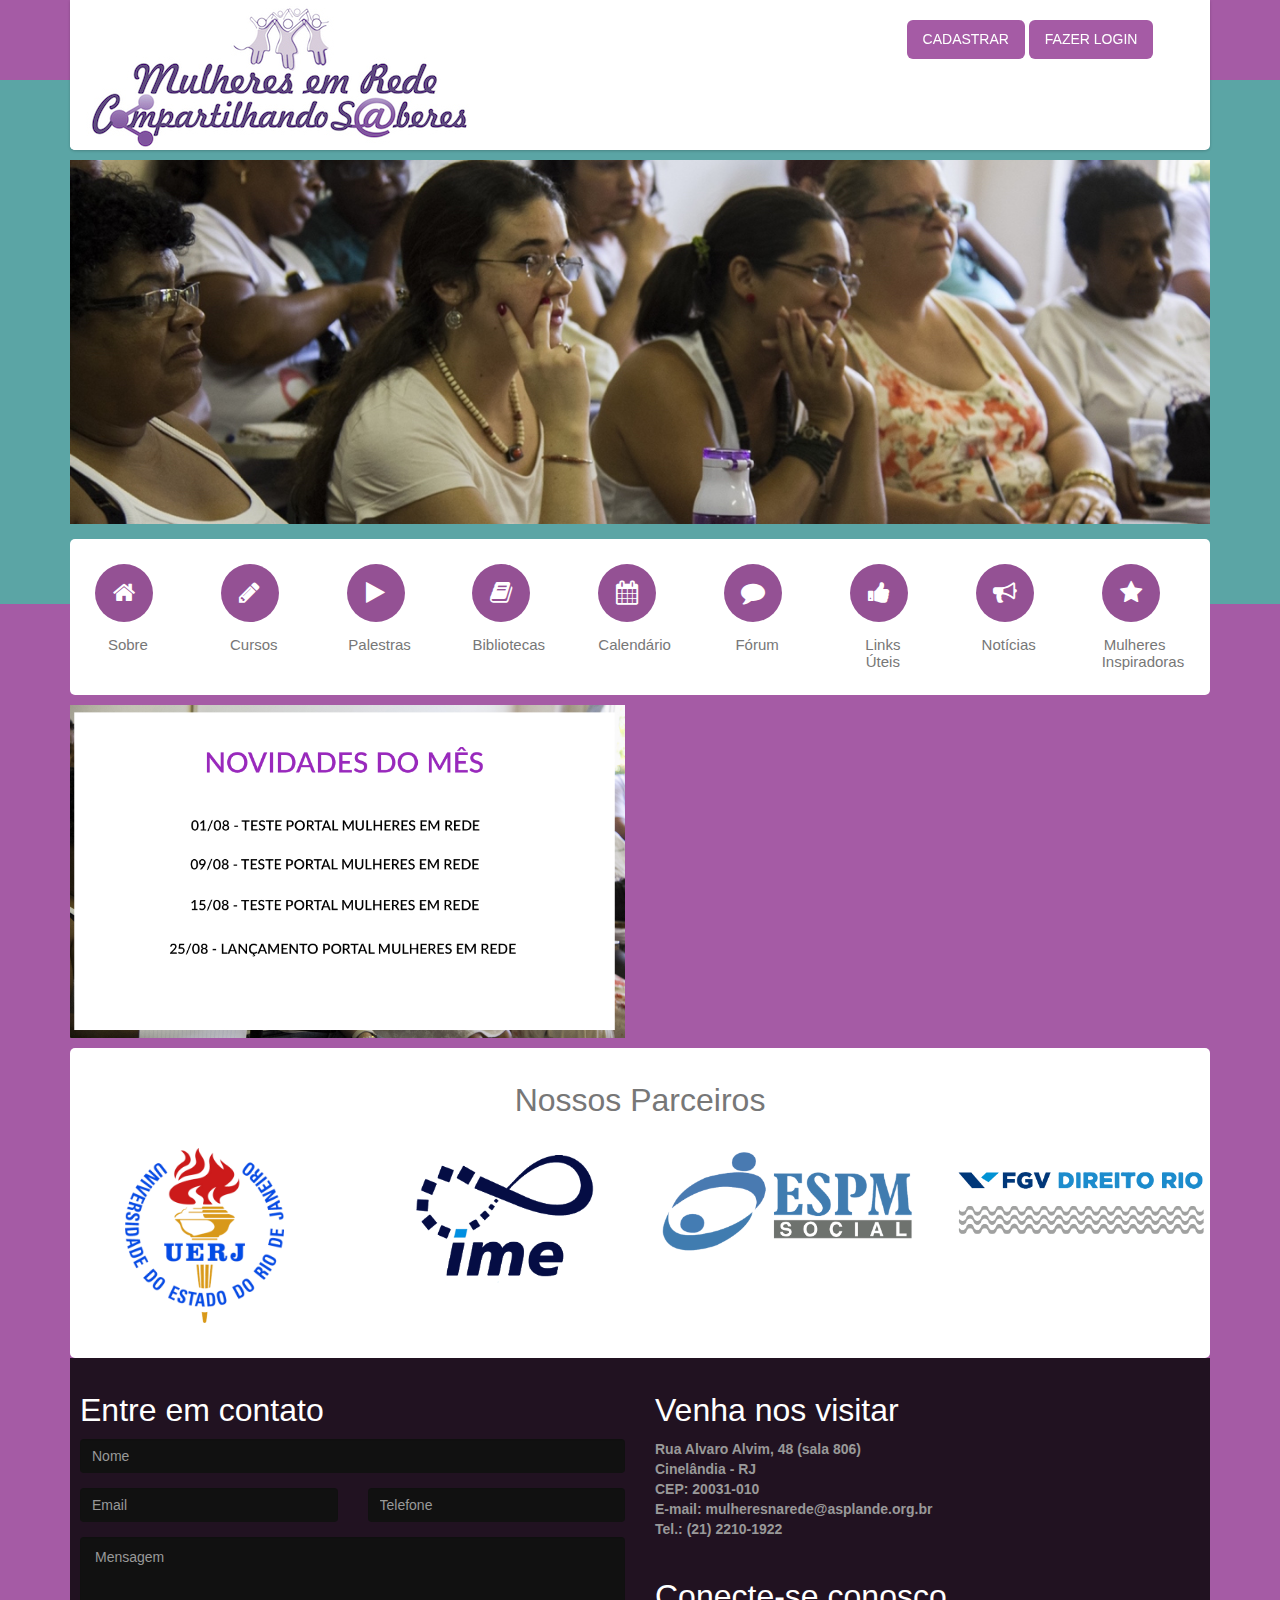
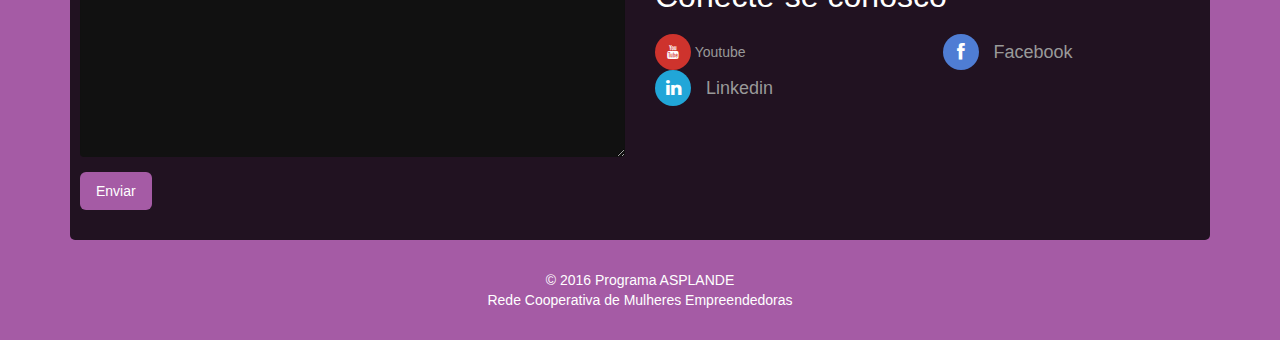
<file: index.html>
<?php

//phpinfo();die;

?>

<!DOCTYPE html>

<html lang="pt-br" xmlns="http://www.w3.org/1999/html">

<head>

    <meta charset="utf-8">

    <meta name="viewport" content="width=device-width, initial-scale=1.0">

    <meta name="description" content="Mulheres em Rede - Compartilhando Saberes">

    <meta name="keywords" content="mulher, mulheres, rede, compartilhando, saberes, cooperativa, asplande, recursos, empreendedorismo, ime, uerj, site, sites, web, desenvolvimento, design, webdesign">

    <meta name="author" content="Pedro Meirelles, Marcelo Fornazin, IME, UERJ, ASPLANDE">


    <title>Mulheres em Rede | Compartilhando Saberes</title>

    <link href="css/bootstrap.min.css" rel="stylesheet">

    <link href="css/font-awesome.min.css" rel="stylesheet">

    <link href="css/prettyPhoto.css" rel="stylesheet">

    <link href="css/main.css" rel="stylesheet">

    <!--[if lt IE 9]>

    <script src="js/html5shiv.js"></script>

    <script src="js/respond.min.js"></script>

    <![endif]-->

    <link rel="shortcut icon" href="images/ico/favicon.ico">

    <link rel="apple-touch-icon-precomposed" sizes="144x144" href="images/ico/apple-touch-icon-144-precomposed.png">

    <link rel="apple-touch-icon-precomposed" sizes="114x114" href="images/ico/apple-touch-icon-114-precomposed.png">

    <link rel="apple-touch-icon-precomposed" sizes="72x72" href="images/ico/apple-touch-icon-72-precomposed.png">

    <link rel="apple-touch-icon-precomposed" href="images/ico/apple-touch-icon-57-precomposed.png">

</head><!--/head-->



<body data-spy="scroll" data-target="#navbar" data-offset="0">



<header id="header">

    <div class="container">

        <div id="navbar" class="navbar navbar-default">

            <!-- <div class="navbar-header page-scroll">

                <button type="button" class="navbar-toggle" data-toggle="collapse" data-target=".navbar-collapse">

                    <span class="sr-only">Toggle navigation</span>

                    <span class="icon-bar"></span>

                    <span class="icon-bar"></span>

                    <span class="icon-bar"></span>

                </button>

                <a class="navbar-brand" href="index.html"></a>

            </div>

            <div class="collapse navbar-collapse" id="bs-example-navbar-collapse-1">

                <ul class="nav navbar-nav">

                    <!-- <li class="active"><a href="#main-slider"><i class="icon-home"></i></a></li> -->


                    <!-- <li><a href="./sobre.html">SOBRE</a></li> -->

                    <!-- <li><a href="#services">RECURSOS</a></li> -->

                    <!-- <li><a href="#conteudo">CONTE&Uacute;DO</a></li> -->

                    <!-- <li><a href="#pricing">Pricing</a></li> -->

                    <!-- <li><a href="#contact">CONTATO</a></li> -->

                    <!-- <li><a href="./parceiros.html">PARCEIROS</a></li> -->



                    <!-- <li><a href="http://www.asplande.org.br/">ASPLANDE</a></li> -->



                <!-- </ul> -->

                <div class="row text-center">

                  <div class="col-sm-12 col-md-8 col-lg-8">
                <a href="index.html"><img src="./images/Logo.jpg" class="img-responsive" align="middle"></img></a>
              </div>
                  <div class="col-sm-12  col-md-4 col-lg-4">

                <a href="http://moodle.cempre.ime.uerj.br/login/signup.php?" ><button type="button" class="btn btn-primary btn-lg" style="margin-top:20px; margin-bottom:10px; ">CADASTRAR</button></a>

                <a href="http://moodle.cempre.ime.uerj.br/login/index.php" ><button type="button" class="btn btn-primary btn-lg" style="margin-top:20px; margin-bottom:10px; ">FAZER LOGIN</button></a>

              </div>
              </div>
                <!--<a href="cadastro.php" class="btn btn-primary">CADASTRE-SE</a>

                <a href="login.php" class="btn btn-success">LOGIN</a>-->

            <!-- </div> -->


        </div>

    </div>

</header><!--/#header-->



<section id="main-slider">
  <div class="container">


          <div class="row text-center">

              <div class="col-sm-12 col-md-12 col-lg-12">

            <img class="img-responsive " style="margin: 0 auto;" src="./images/Portal-5.jpg"></img>

              </div><!--/.col-sm-12 col-md-12 col-lg-12-->
          </div><!--/.row-->



  </div><!--/.container-->
</section>

<section id="services">

    <div class="container">

        <div class="box first">

            <div class="row">

              <div class="col-md-1 col-sm-2">

                  <div class="center">


                      <a class="icon-home icon-md icon-color4" href="./sobre.html"></a>
                        <a href="./sobre.html"><h4>Sobre</h4></a>

                      <!-- <p>Pellentesque habitant morbi tristique senectus et netus et malesuada fames ac turpis egestas. Vestibulum tortor quam, feugiat vitae.</p> -->

                  </div>

              </div><!--/.col-md-3-->

                <div class="col-md-1 col-sm-2">

                    <div class="center">


                        <a class="icon-pencil icon-md icon-color4"></a>

                        <h4>Cursos</h4>

                        <!-- <p>Pellentesque habitant morbi tristique senectus et netus et malesuada fames ac turpis egestas. Vestibulum tortor quam, feugiat vitae.</p> -->

                    </div>

                </div><!--/.col-md-3-->

                <div class="col-md-1 col-sm-4">

                    <div class="center">

                        <!-- Se colocar tag <a> est� gerando um 'display: inline' que diminui o icone -->
                        <a style="cursor: pointer" class="icon-play icon-md icon-color4" href="https://www.youtube.com/playlist?list=PLdil2DxXMJ6AUljh6U9JrGTMFjRM-ceOi"></a>

                        <a style="cursor: pointer" href="https://www.youtube.com/playlist?list=PLdil2DxXMJ6AUljh6U9JrGTMFjRM-ceOi"><h4>Palestras</h4></a>



                        <!-- <p>Pellentesque habitant morbi tristique senectus et netus et malesuada fames ac turpis egestas. Vestibulum tortor quam, feugiat vitae.</p> -->

                    </div>

                </div><!--/.col-md-3-->

                <div class="col-md-1 col-sm-4">

                    <div class="center">

                        <!-- Se colocar tag <a> est� gerando um 'display: inline' que diminui o icone -->
                        <a style="cursor: pointer" class="icon-book icon-md icon-color4" href="http://mulheresnarede.forumeiros.com/f4-artigos"></a>

                        <a style="cursor: pointer" href="http://mulheresnarede.forumeiros.com/f4-artigos"><h4>Bibliotecas</h4></a>

                        <!-- <p>Pellentesque habitant morbi tristique senectus et netus et malesuada fames ac turpis egestas. Vestibulum tortor quam, feugiat vitae.</p> -->

                    </div>

                </div><!--/.col-md-3-->

                <div class="col-md-1 col-sm-4">

                    <div class="center">

                        <!-- Se colocar tag <a> est� gerando um 'display: inline' que diminui o icone -->
                        <a style="cursor: pointer" class="icon-calendar icon-md icon-color4" href="https://calendar.google.com/calendar/embed?src=j3q4rn5iseh1mikgriqnsfdofo%40group.calendar.google.com&ctz=America/Sao_Paulo"></a>

                          <a style="cursor: pointer"  href="https://calendar.google.com/calendar/embed?src=j3q4rn5iseh1mikgriqnsfdofo%40group.calendar.google.com&ctz=America/Sao_Paulo"><h4>Calend&aacute;rio</h4></a>

                        <!-- <p>Pellentesque habitant morbi tristique senectus et netus et malesuada fames ac turpis egestas. Vestibulum tortor quam, feugiat vitae.</p> -->

                    </div>

                </div><!--/.col-md-3-->



                <div class="col-md-1 col-sm-4">

                    <div class="center">

                        <!-- Se colocar tag <a> est� gerando um 'display: inline' que diminui o icone -->
                        <a style="cursor: pointer" class="icon-comment icon-md icon-color4" href="http://mulheresnarede.forumeiros.com/f1-questoes-sobre-empreendedorismo"></a>

                        <a style="cursor: pointer"  href="http://mulheresnarede.forumeiros.com/f1-questoes-sobre-empreendedorismo"><h4>F&oacute;rum</h4></a>

                        <!-- <p>Pellentesque habitant morbi tristique senectus et netus et malesuada fames ac turpis egestas. Vestibulum tortor quam, feugiat vitae.</p> -->

                    </div>

                </div><!--/.col-md-3-->

                <div class="col-md-1 col-sm-4">

                    <div class="center">

                        <a class="icon-thumbs-up icon-md icon-color4"></a>

                        <h4>Links &Uacute;teis</h4>

                        <!-- <p>Pellentesque habitant morbi tristique senectus et netus et malesuada fames ac turpis egestas. Vestibulum tortor quam, feugiat vitae.</p> -->

                    </div>

                </div><!--/.col-md-3-->

                <div class="col-md-1 col-sm-4">

                    <div class="center">

                        <a class="icon-bullhorn icon-md icon-color4"></a>

                        <h4>Not&iacute;cias</h4>

                        <!-- <p>Pellentesque habitant morbi tristique senectus et netus et malesuada fames ac turpis egestas. Vestibulum tortor quam, feugiat vitae.</p> -->

                    </div>

                </div><!--/.col-md-3-->

                <div class="col-md-1 col-sm-4">

                    <div class="center">

                        <!-- Se colocar tag <a> est� gerando um 'display: inline' que diminui o icone -->
                        <a style="cursor: pointer" class="icon-star icon-md icon-color4" href="http://moodle.cempre.ime.uerj.br/mod/forum/view.php?id=42"></i>

                        <a style="cursor: pointer; "  href="http://moodle.cempre.ime.uerj.br/mod/forum/view.php?id=42"><h4>Mulheres Inspiradoras</h4></i>

                        <!-- <p>Pellentesque habitant morbi tristique senectus et netus et malesuada fames ac turpis egestas. Vestibulum tortor quam, feugiat vitae.</p> -->

                    </div>

                </div><!--/.col-md-3-->

            </div><!--/.row-->

            <!-- <div class="row">

                <div class="col-sm-12 col-md-12 col-lg-12 center">

                    <div class="btn-group" role="group">

                        <a href="http://moodle.cempre.ime.uerj.br/login/signup.php?" target="_blank"><button type="button" class="btn btn-primary btn-lg">CADASTRE-SE</button></a>

                        <a href="http://moodle.cempre.ime.uerj.br/login/index.php" target="_blank"><button type="button" class="btn btn-success btn-lg">FAZER LOGIN</button></a>

                    </div>

                </div>

            </div> -->

        </div><!--/.box-->

    </div><!--/.container-->

</section><!--/#services-->

<section id="conteudo" >

    <div class="container">



            <div class="row">

                <div class="col-sm-12 col-md-6 col-lg-6">

                    <div id="myCarousel" class="carousel slide" data-ride="carousel" >

                        <!-- Indicators -->

                        <ol class="carousel-indicators">

                            <li data-target="#myCarousel" data-slide-to="0" class="active"></li>

                            <li data-target="#myCarousel" data-slide-to="1"></li>

                            <li data-target="#myCarousel" data-slide-to="2"></li>



                        </ol>

                        <!-- Wrapper for slides -->

                        <div class="carousel-inner" role="listbox">

                            <div class="item active">

                                <img src="./images/Portal-1.jpg" class="img-responsive" alt="Image 1">

                                    <div class="carousel-caption">

                                        <!--

                                        <div class="retangulo">

                                            <h1>Texto do Primeiro Slide</h1>

                                            <p class="lead">Lorem ipsum dolor sit amet, consectetur adipiscing elit. Nulla sit amet bibendum risus. Fusce ultrices.<br>Aliquam erat volutpat. Interdum et.</p>

                                        </div>

                                        -->

                                    </div>

                            </div><!--/.item-->

                            <div class="item">

                                <img src="./images/Portal-2.jpg" class="img-responsive" alt="Image 2">

                                    <div class="carousel-caption">

                                        <!--

                                        <div class="retangulo">

                                            <h1>Texto do Segundo Slide</h1>

                                            <p class="lead">Lorem ipsum dolor sit amet, consectetur adipiscing elit. Nulla sit amet bibendum risus. Fusce ultrices.<br>Class aptent taciti sociosqu ad litora torquent.</p>

                                        </div>

                                        -->

                                    </div>

                            </div><!--/.item-->

                            <div class="item">

                                <img src="./images/Portal-4.jpg" class="img-responsive" alt="Image 3">

                                    <div class="carousel-caption">

                                        <!--

                                        <div class="retangulo">

                                            <h1>Texto do Terceiro Slide</h1>

                                            <p class="lead">Lorem ipsum dolor sit amet, consectetur adipiscing elit. Nulla sit amet bibendum risus. Fusce ultrices.<br>In pellentesque ex arcu. Duis accumsan pulvinar magna, sit amet.</p>

                                        </div>

                                        -->

                                    </div>

                            </div><!--/.item-->



                        </div><!--/.carousel-inner-->





                        <!-- Controls -->

                        <!-- Left and right controls -->

                        <!-- <a class="left carousel-control" href="#myCarousel" role="button" data-slide="prev">

                            <span class="glyphicon glyphicon-chevron-left" aria-hidden="true"></span>

                            <span class="sr-only">Previous</span>

                        </a>

                        <a class="right carousel-control" href="#myCarousel" role="button" data-slide="next">

                            <span class="glyphicon glyphicon-chevron-right" aria-hidden="true"></span>

                            <span class="sr-only">Next</span>

                        </a> -->

                    </div><!--/#myCarousel-->

                </div><!--/.col-sm-12 col-md-12 col-lg-12-->

                <div class="col-sm-12 col-md-6 col-lg-6">

                  <iframe style="margin-top: 5px; width: 100%; height:315px;" src="https://www.youtube.com/embed/XqLc6yJBKWs" frameborder="0" allowfullscreen></iframe>

                </div><!--/.col-sm-12 col-md-12 col-lg-12-->

            </div><!--/.row-->



    </div><!--/.container-->

</section><!--/#conteudo-->

<section id="parceiros">
    <div class="container text-center">
        <div class="box first">
            <div class="row">
                <h1 id="nossos-parceiros">Nossos Parceiros</h1>
                <br>
                <div class="row">
                    <div class="col-sm-3 col-md-3 ccol-lg-3">
                      <img src="./images/logo_uerj_cor_transp.png" class="img-responsive" alt="Image"style="margin-left:60px; width:60%;" ></div>
                    <div class="col-sm-3 col-md-3 col-lg-3">
                        <img src="./images/logo_ime_fundo_branco_copia.png" class="img-responsive center"  alt="Image" style=" margin-left:40px; width:80%;" ></div>
                    <div class="col-sm-3 col-md-3 col-lg-3">
                        <img src="./images/ESPM-Social.png" class="img-responsive"  alt="Image">
                    </div>
                    <div class="col-sm-3 col-md-3 col-lg-3">
                        <img src="./images/FGV-Direito.png" class="img-responsive"  alt="Image"> </div>

                </div>
                <br>
                <!-- <div class="row">
                    <div class="col-sm-3 col-md-3 col-lg-3"></div>
                    <div class="col-sm-3 col-md-3 col-lg-3">
                        <img src="./images/logo_uerj.jpg" class="img-responsive" style="width:100%" alt="Image">
                    </div>
                    <div class="col-sm-3 col-md-3 col-lg-3">
                        <img src="./images/logo_ime_fundo_branco_copia.png" class="img-responsive" style="width:125%" alt="Image">
                    </div>
                    <div class="col-sm-3 col-md-3 col-lg-3"></div>
                </div> -->
            </div><!--/.row-->
        </div><!--/.box first-->
    </div><!--/.container text-center-->
</section><!--/#parceiros-->
<section id="contact">

    <div class="container">

        <div class="box last">

            <div class="row">

                <div class="col-sm-6">

                    <h1>Entre em contato</h1>

                    <!-- <p>Pellentesque habitant morbi tristique senectus et netus et malesuada fames ac turpis egestas.</p> -->

                    <div class="status alert alert-success" style="display: none"></div>



                    <!-- FORMUL�RIO DE CONTATO -->

                    <form id="main-contact-form" class="contact-form" name="contact-form" method="post" action="mail/contact_me.php" role="form">

                        <div class="row">

                            <div class="col-sm-12">

                                <div class="form-group">

                                    <input type="text" id="name" name="name" class="form-control" required="required" placeholder="Nome">

                                </div>

                            </div>

                        </div>

                        <div class="row">

                            <div class="col-sm-6">

                                <div class="form-group">

                                    <input type="email" id="email" name="email" class="form-control" required="required" placeholder="Email">

                                </div>

                            </div>

                            <div class="col-sm-6">

                                <div class="form-group">

                                    <input type="tel" id="phone" name="phone" class="form-control" required="required" placeholder="Telefone">

                                </div>

                            </div>

                        </div>

                        <div class="row">

                            <div class="col-sm-12">

                                <div class="form-group">

                                    <textarea id="message" name="message" required="required" class="form-control" rows="8" placeholder="Mensagem"></textarea>

                                </div>

                                <div class="form-group">

                                    <input type="submit" class="btn btn-primary btn-lg" value="Enviar">

                                </div>

                            </div>

                        </div>

                    </form>

                </div><!--/.col-sm-6-->

                <div class="col-sm-6">

                    <h1>Venha nos visitar</h1>

                    <div class="row">

                        <div class="col-md-10">

                            <address>

                                <strong>Rua Alvaro Alvim, 48 (sala 806)<br>

                                    Cinel&acirc;ndia - RJ<br>

                                    CEP: 20031-010<br>

                                    E-mail: mulheresnarede@asplande.org.br<br>

                                    Tel.: (21) 2210-1922</strong><br>

                            </address>

                        </div>

                        <div class="col-md-2">

                            <!-- <address>

                                <strong>Twitter, Inc.</strong><br>

                                795 Folsom Ave, Suite 600<br>

                                San Francisco, CA 94107<br>

                                <abbr title="Phone">P:</abbr> (123) 456-7890

                            </address> -->

                        </div>

                    </div>

                    <h1>Conecte-se conosco</h1>

                    <div class="row">

                        <div class="col-md-6">

                            <ul class="social">



                                <li><a href="https://www.youtube.com/channel/UCx4p-lxO47P9vldG4qcMfSg" target="_blank"><i class="icon-youtube icon-social"></i> Youtube</a></li>

                                <li><a href="https://www.linkedin.com/in/asplande-assessoria-e-planejamento-b48512121" target="_blank"><i class="icon-linkedin icon-social"></i> Linkedin</a></li>


                                <!-- <li><a href="#"><i class="icon-pinterest icon-social"></i> Pinterest</a></li> -->

                            </ul>

                        </div>

                        <div class="col-md-6">

                            <ul class="social">

                               <li><a href="https://www.facebook.com/asplande/?fref=ts" target="_blank"><i class="icon-facebook icon-social"></i> Facebook</a></li>



                            </ul>

                        </div>



                    </div>

                </div><!--/.col-sm-6-->

            </div><!--/.row-->

        </div><!--/.box-->

    </div><!--/.container-->

</section><!--/#contact-->



<footer id="footer">

    <div class="container">

        <div class="row">

            <div class="col-sm-12 center">

                &copy; 2016 Programa ASPLANDE<br>

                Rede Cooperativa de Mulheres Empreendedoras

            </div>

        </div>

    </div>

</footer><!--/#footer-->



<!-- jQuery -->

<script src="js/jquery.js"></script>

<!-- Bootstrap Core JavaScript -->

<script src="js/bootstrap.min.js"></script>

<!-- Custom Theme JavaScript -->

<script src="js/freelancer.js"></script>



<!-- More Custom Themes JavaScript -->

<script src="js/jquery.isotope.min.js"></script>

<script src="js/jquery.prettyPhoto.js"></script>



<!-- Sobrescrita de JS no BOOTSTRAP (de alguns eventos SEMELHANTES) -->

<script src="js/main.js"></script>



</body>

</html>
</file>
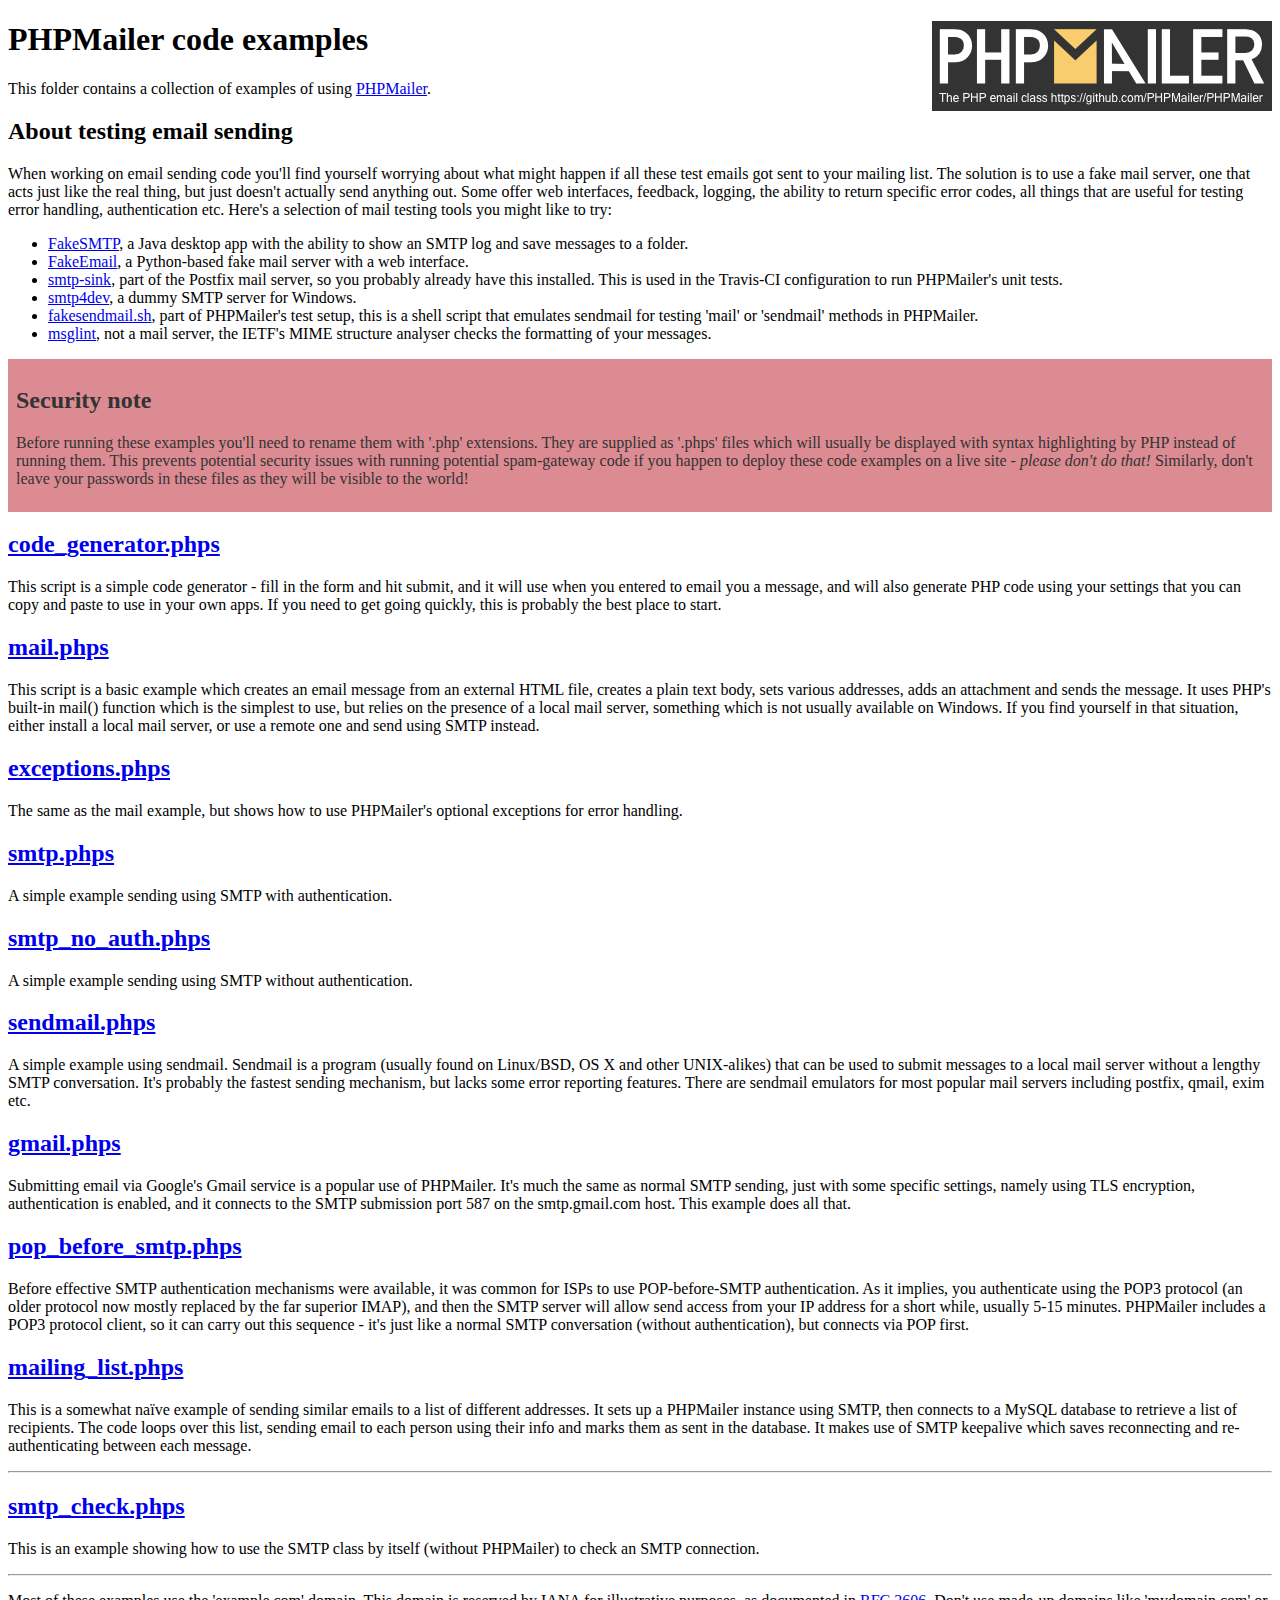
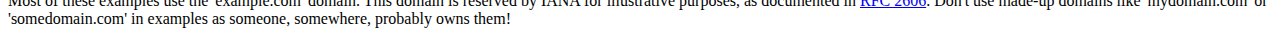
<file: mail/PHPMailer/examples/index.html>
<!DOCTYPE html>
<html>
<head>
	<meta charset="UTF-8">
	<title>PHPMailer Examples</title>
</head>
<body>
<h1>PHPMailer code examples<a href="https://github.com/PHPMailer/PHPMailer"><img src="images/phpmailer.png" style="float:right; border:0;" alt="PHPMailer logo"></a></h1>
<p>This folder contains a collection of examples of using <a href="https://github.com/PHPMailer/PHPMailer">PHPMailer</a>.</p>
<h2>About testing email sending</h2>
<p>When working on email sending code you'll find yourself worrying about what might happen if all these test emails got sent to your mailing list. The solution is to use a fake mail server, one that acts just like the real thing, but just doesn't actually send anything out. Some offer web interfaces, feedback, logging, the ability to return specific error codes, all things that are useful for testing error handling, authentication etc. Here's a selection of mail testing tools you might like to try:</p>
<ul>
  <li><a href="https://github.com/Nilhcem/FakeSMTP">FakeSMTP</a>, a Java desktop app with the ability to show an SMTP log and save messages to a folder. </li>
  <li><a href="https://github.com/isotoma/FakeEmail">FakeEmail</a>, a Python-based fake mail server with a web interface.</li>
  <li><a href="http://www.postfix.org/smtp-sink.1.html">smtp-sink</a>, part of the Postfix mail server, so you probably already have this installed. This is used in the Travis-CI configuration to run PHPMailer's unit tests.</li>
  <li><a href="http://smtp4dev.codeplex.com">smtp4dev</a>, a dummy SMTP server for Windows.</li>
  <li><a href="https://github.com/PHPMailer/PHPMailer/blob/master/test/fakesendmail.sh">fakesendmail.sh</a>, part of PHPMailer's test setup, this is a shell script that emulates sendmail for testing 'mail' or 'sendmail' methods in PHPMailer.</li>
  <li><a href="http://tools.ietf.org/tools/msglint/">msglint</a>, not a mail server, the IETF's MIME structure analyser checks the formatting of your messages.</li>
</ul>
<div style="padding: 8px; color: #333333; background-color: #dc8b92">
<h2>Security note</h2>
<p>Before running these examples you'll need to rename them with '.php' extensions. They are supplied as '.phps' files which will usually be displayed with syntax highlighting by PHP instead of running them. This prevents potential security issues with running potential spam-gateway code if you happen to deploy these code examples on a live site - <em>please don't do that!</em> Similarly, don't leave your passwords in these files as they will be visible to the world!</p>
</div>
<h2><a href="code_generator.phps">code_generator.phps</a></h2>
<p>This script is a simple code generator - fill in the form and hit submit, and it will use when you entered to email you a message, and will also generate PHP code using your settings that you can copy and paste to use in your own apps. If you need to get going quickly, this is probably the best place to start.</p>
<h2><a href="mail.phps">mail.phps</a></h2>
<p>This script is a basic example which creates an email message from an external HTML file, creates a plain text body, sets various addresses, adds an attachment and sends the message. It uses PHP's built-in mail() function which is the simplest to use, but relies on the presence of a local mail server, something which is not usually available on Windows. If you find yourself in that situation, either install a local mail server, or use a remote one and send using SMTP instead.</p>
<h2><a href="exceptions.phps">exceptions.phps</a></h2>
<p>The same as the mail example, but shows how to use PHPMailer's optional exceptions for error handling.</p>
<h2><a href="smtp.phps">smtp.phps</a></h2>
<p>A simple example sending using SMTP with authentication.</p>
<h2><a href="smtp_no_auth.phps">smtp_no_auth.phps</a></h2>
<p>A simple example sending using SMTP without authentication.</p>
<h2><a href="sendmail.phps">sendmail.phps</a></h2>
<p>A simple example using sendmail. Sendmail is a program (usually found on Linux/BSD, OS X and other UNIX-alikes) that can be used to submit messages to a local mail server without a lengthy SMTP conversation. It's probably the fastest sending mechanism, but lacks some error reporting features. There are sendmail emulators for most popular mail servers including postfix, qmail, exim etc.</p>
<h2><a href="gmail.phps">gmail.phps</a></h2>
<p>Submitting email via Google's Gmail service is a popular use of PHPMailer. It's much the same as normal SMTP sending, just with some specific settings, namely using TLS encryption, authentication is enabled, and it connects to the SMTP submission port 587 on the smtp.gmail.com host. This example does all that.</p>
<h2><a href="pop_before_smtp.phps">pop_before_smtp.phps</a></h2>
<p>Before effective SMTP authentication mechanisms were available, it was common for ISPs to use POP-before-SMTP authentication. As it implies, you authenticate using the POP3 protocol (an older protocol now mostly replaced by the far superior IMAP), and then the SMTP server will allow send access from your IP address for a short while, usually 5-15 minutes. PHPMailer includes a POP3 protocol client, so it can carry out this sequence - it's just like a normal SMTP conversation (without authentication), but connects via POP first.</p>
<h2><a href="mailing_list.phps">mailing_list.phps</a></h2>
<p>This is a somewhat naïve example of sending similar emails to a list of different addresses. It sets up a PHPMailer instance using SMTP, then connects to a MySQL database to retrieve a list of recipients. The code loops over this list, sending email to each person using their info and marks them as sent in the database. It makes use of SMTP keepalive which saves reconnecting and re-authenticating between each message.</p>
<hr>
<h2><a href="smtp_check.phps">smtp_check.phps</a></h2>
<p>This is an example showing how to use the SMTP class by itself (without PHPMailer) to check an SMTP connection.</p>
<hr>
<p>Most of these examples use the 'example.com' domain. This domain is reserved by IANA for illustrative purposes, as documented in <a href="http://tools.ietf.org/html/rfc2606">RFC 2606</a>. Don't use made-up domains like 'mydomain.com' or 'somedomain.com' in examples as someone, somewhere, probably owns them!</p>
</body>
</html>
</file>
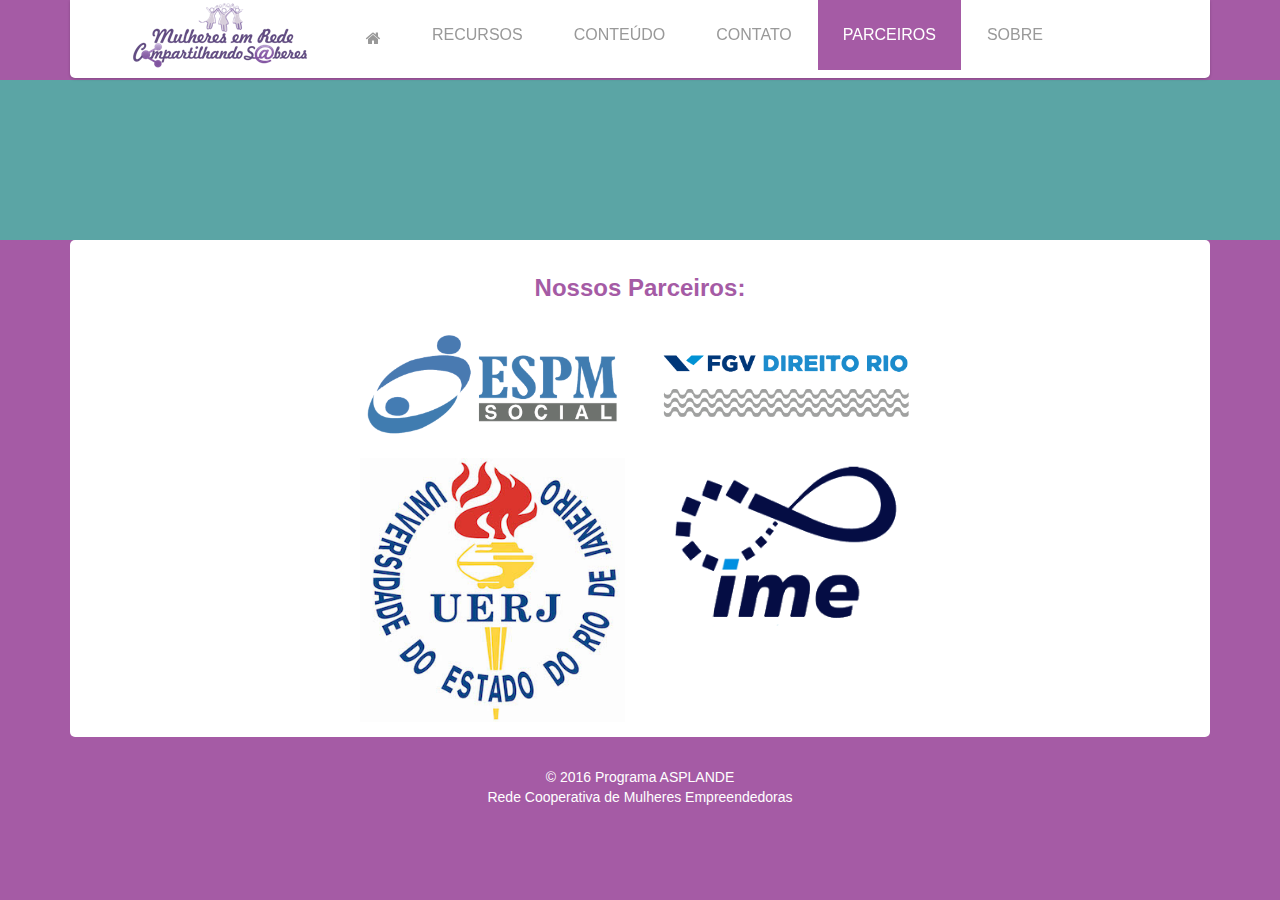
<file: parceiros.html>
<!DOCTYPE html>
<html lang="pt-br">
<head>
    <meta charset="utf-8">
    <meta name="viewport" content="width=device-width, initial-scale=1.0">
    <meta name="description" content="">
    <meta name="author" content="">
    <title>Mulheres em Rede | Compartilhando Saberes</title>
    <link href="css/bootstrap.min.css" rel="stylesheet">
    <link href="css/font-awesome.min.css" rel="stylesheet">
    <link href="css/prettyPhoto.css" rel="stylesheet">
    <link href="css/main.css" rel="stylesheet">
    <!--[if lt IE 9]>
    <script src="js/html5shiv.js"></script>
    <script src="js/respond.min.js"></script>
    <![endif]-->
    <link rel="shortcut icon" href="images/ico/favicon.ico">
    <link rel="apple-touch-icon-precomposed" sizes="144x144" href="images/ico/apple-touch-icon-144-precomposed.png">
    <link rel="apple-touch-icon-precomposed" sizes="114x114" href="images/ico/apple-touch-icon-114-precomposed.png">
    <link rel="apple-touch-icon-precomposed" sizes="72x72" href="images/ico/apple-touch-icon-72-precomposed.png">
    <link rel="apple-touch-icon-precomposed" href="images/ico/apple-touch-icon-57-precomposed.png">
</head><!--/head-->

<body data-spy="scroll" data-target="#navbar" data-offset="0">
<header id="header" role="banner">
    <div class="container">
        <div id="navbar" class="navbar navbar-default">
            <div class="navbar-header page-scroll">
                <button type="button" class="navbar-toggle" data-toggle="collapse" data-target=".navbar-collapse">
                    <span class="sr-only">Toggle navigation</span>
                    <span class="icon-bar"></span>
                    <span class="icon-bar"></span>
                    <span class="icon-bar"></span>
                </button>
                <a class="navbar-brand" href="./index.html"></a>
            </div>
            <div class="collapse navbar-collapse" id="bs-example-navbar-collapse-1">
                <ul class="nav navbar-nav">
                    <li><a href="./index.html#main-slider"><i class="icon-home"></i></a></li>
                    <li><a href="./index.html#services">RECURSOS</a></li>
                    <li><a href="./index.html#conteudo">CONTE&Uacute;DO</a></li>
                    <!-- <li><a href="#pricing">Pricing</a></li> -->
                    <li><a href="./index.html#contact">CONTATO</a></li>
                    <li class="active"><a href="./parceiros.html">PARCEIROS</a></li>
                    <li><a href="./sobre.html">SOBRE</a></li>
                    <!-- <li><a href="http://www.asplande.org.br/">ASPLANDE</a></li> -->
                </ul>
                <!--<a href="cadastro.php" class="btn btn-primary">CADASTRE-SE</a>
                <a href="login.php" class="btn btn-success">LOGIN</a>-->
            </div>
        </div>
    </div>
</header><!--/#header-->

<section id="main-slider">
</section>

<section id="parceiros">
    <div class="container text-center">
        <div class="box first">
            <div class="row">
                <h3 id="nossos-parceiros">Nossos Parceiros:</h3>
                <br>
                <div class="row">
                    <div class="col-sm-3 col-md-3 col-lg-3"></div>
                    <div class="col-sm-3 col-md-3 col-lg-3">
                        <img src="./images/ESPM-Social.png" class="img-responsive" style="width:100%" alt="Image">
                    </div>
                    <div class="col-sm-3 col-md-3 col-lg-3">
                        <img src="./images/FGV-Direito.png" class="img-responsive" style="width:100%" alt="Image">
                    </div>
                    <div class="col-sm-3 col-md-3 col-lg-3"></div>
                </div>
                <br>
                <div class="row">
                    <div class="col-sm-3 col-md-3 col-lg-3"></div>
                    <div class="col-sm-3 col-md-3 col-lg-3">
                        <img src="./images/logo_uerj.jpg" class="img-responsive" style="width:100%" alt="Image">
                    </div>
                    <div class="col-sm-3 col-md-3 col-lg-3">
                        <img src="./images/logo_ime_fundo_branco_copia.png" class="img-responsive" style="width:125%" alt="Image">
                    </div>
                    <div class="col-sm-3 col-md-3 col-lg-3"></div>
                </div>
            </div><!--/.row-->
        </div><!--/.box first-->
    </div><!--/.container text-center-->
</section><!--/#parceiros-->

<footer id="footer">
    <div class="container">
        <div class="row">
            <div class="col-sm-12 center">
                &copy; 2016 Programa ASPLANDE<br>
                Rede Cooperativa de Mulheres Empreendedoras
            </div>
        </div>
    </div>
</footer><!--/#footer-->

<!-- jQuery -->
<script src="js/jquery.js"></script>

<!-- Bootstrap Core JavaScript -->
<script src="js/bootstrap.min.js"></script>

<!-- Custom Theme JavaScript -->
<script src="js/freelancer.js"></script>

<!-- More Custom Themes JavaScript -->
<script src="js/jquery.isotope.min.js"></script>
<script src="js/jquery.prettyPhoto.js"></script>
<script src="js/main.js"></script>

</body>
</html>
</file>
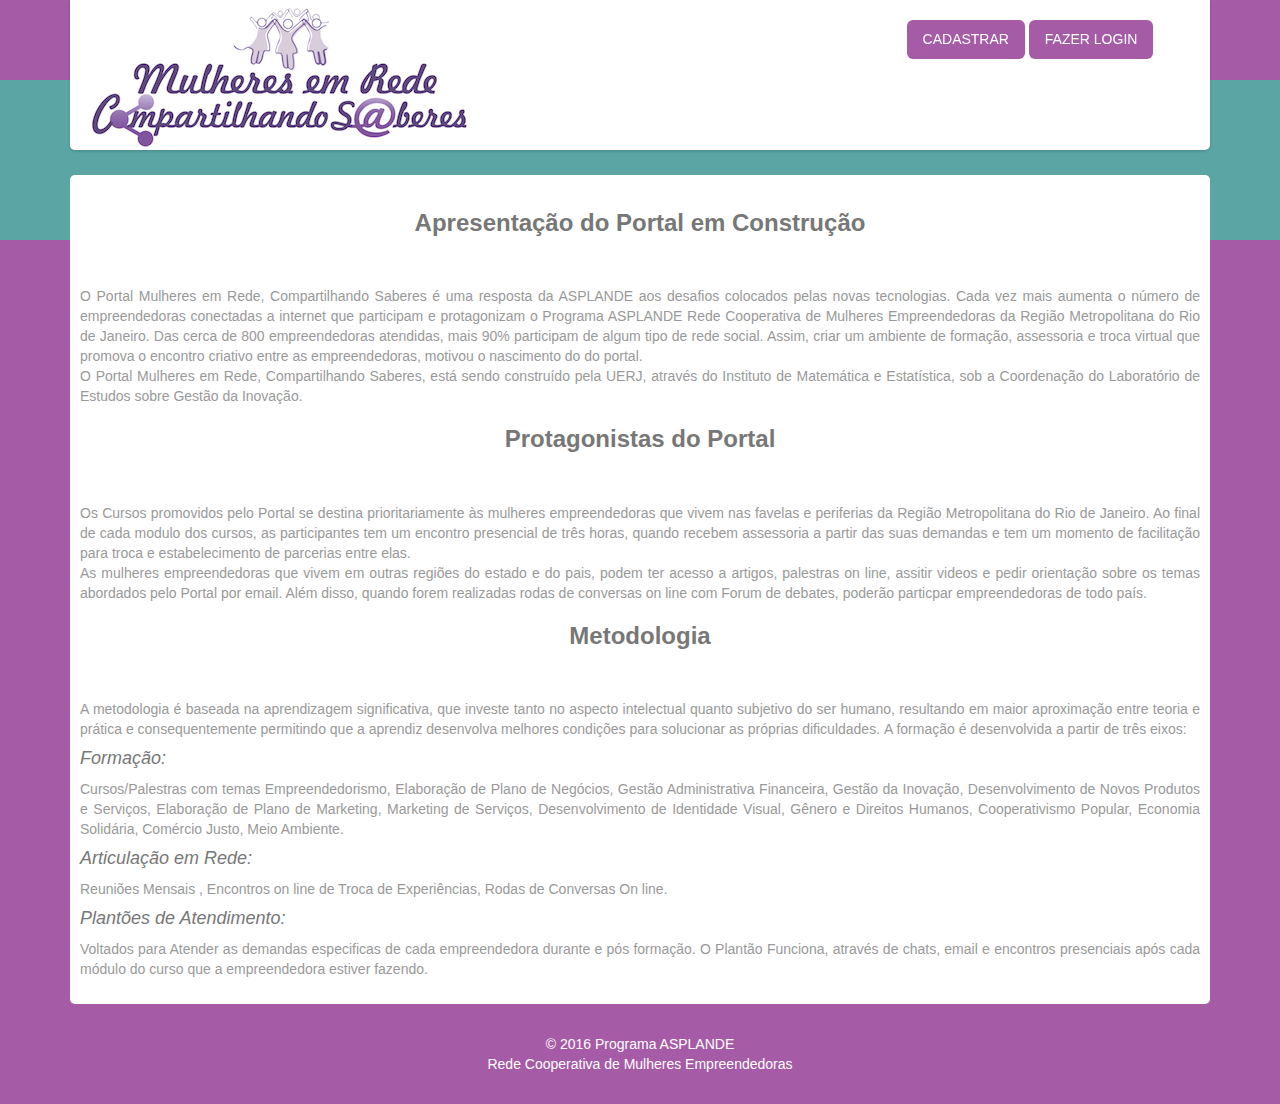
<file: sobre.html>
<!DOCTYPE html>
<html lang="pt-br">
<head>
    <meta charset="utf-8">
    <meta name="viewport" content="width=device-width, initial-scale=1.0">
    <meta name="description" content="">
    <meta name="author" content="">
    <title>Mulheres em Rede | Compartilhando Saberes</title>
    <link href="css/bootstrap.min.css" rel="stylesheet">
    <link href="css/font-awesome.min.css" rel="stylesheet">
    <link href="css/prettyPhoto.css" rel="stylesheet">
    <link href="css/main.css" rel="stylesheet">
    <!--[if lt IE 9]>
    <script src="js/html5shiv.js"></script>
    <script src="js/respond.min.js"></script>
    <![endif]-->
    <link rel="shortcut icon" href="images/ico/favicon.ico">
    <link rel="apple-touch-icon-precomposed" sizes="144x144" href="images/ico/apple-touch-icon-144-precomposed.png">
    <link rel="apple-touch-icon-precomposed" sizes="114x114" href="images/ico/apple-touch-icon-114-precomposed.png">
    <link rel="apple-touch-icon-precomposed" sizes="72x72" href="images/ico/apple-touch-icon-72-precomposed.png">
    <link rel="apple-touch-icon-precomposed" href="images/ico/apple-touch-icon-57-precomposed.png">
</head><!--/head-->

<body data-spy="scroll" data-target="#navbar" data-offset="0">
  <header id="header">

      <div class="container">

          <div id="navbar" class="navbar navbar-default">

              <!-- <div class="navbar-header page-scroll">

                  <button type="button" class="navbar-toggle" data-toggle="collapse" data-target=".navbar-collapse">

                      <span class="sr-only">Toggle navigation</span>

                      <span class="icon-bar"></span>

                      <span class="icon-bar"></span>

                      <span class="icon-bar"></span>

                  </button>

                  <a class="navbar-brand" href="index.html"></a>

              </div>

              <div class="collapse navbar-collapse" id="bs-example-navbar-collapse-1">

                  <ul class="nav navbar-nav">

                      <!-- <li class="active"><a href="#main-slider"><i class="icon-home"></i></a></li> -->


                      <!-- <li><a href="./sobre.html">SOBRE</a></li> -->

                      <!-- <li><a href="#services">RECURSOS</a></li> -->

                      <!-- <li><a href="#conteudo">CONTE&Uacute;DO</a></li> -->

                      <!-- <li><a href="#pricing">Pricing</a></li> -->

                      <!-- <li><a href="#contact">CONTATO</a></li> -->

                      <!-- <li><a href="./parceiros.html">PARCEIROS</a></li> -->



                      <!-- <li><a href="http://www.asplande.org.br/">ASPLANDE</a></li> -->



                  <!-- </ul> -->

                  <div class="row text-center">

                    <div class="col-sm-12 col-md-8 col-lg-8">
                  <a href="index.html"><img src="./images/Logo.jpg" class="img-responsive" align="middle"></img></a>
                </div>
                    <div class="col-sm-12  col-md-4 col-lg-4">

                  <a href="http://moodle.cempre.ime.uerj.br/login/signup.php?" ><button type="button" class="btn btn-primary btn-lg" style="margin-top:20px; margin-bottom:10px; ">CADASTRAR</button></a>

                  <a href="http://moodle.cempre.ime.uerj.br/login/index.php" ><button type="button" class="btn btn-primary btn-lg" style="margin-top:20px; margin-bottom:10px; ">FAZER LOGIN</button></a>

                </div>
                </div>
                  <!--<a href="cadastro.php" class="btn btn-primary">CADASTRE-SE</a>

                  <a href="login.php" class="btn btn-success">LOGIN</a>-->

              <!-- </div> -->


          </div>

      </div>

  </header><!--/#header-->

<section id="main-slider">
</section>

<section>
    <div class="container">
        <div class="box first">
            <!--<div class="center gap">-->
                <!--<button class="btn btn-default btn-lg active btn-block center gap"></button>-->
                <h3 id="sobre" class="about-us-subtitles center gap">Apresentação do Portal em Construção</h3>
                <p class="about-us-paragraph">O Portal Mulheres em Rede, Compartilhando Saberes é uma resposta da ASPLANDE aos desafios colocados pelas novas tecnologias. Cada vez mais aumenta o número de empreendedoras conectadas a internet que participam&nbsp;e protagonizam o Programa ASPLANDE Rede Cooperativa de Mulheres Empreendedoras da Região Metropolitana do Rio de Janeiro. Das cerca de 800 empreendedoras atendidas, mais 90% participam de algum tipo de rede social. Assim, criar um ambiente de formação, assessoria e troca virtual que promova o encontro criativo&nbsp;entre as empreendedoras, motivou o nascimento do do portal.<br>
                    O Portal Mulheres em Rede, Compartilhando Saberes,&nbsp;está sendo&nbsp;construído&nbsp;pela UERJ, através do Instituto de Matemática e Estatística, sob a Coordenação do Laboratório de Estudos sobre Gestão da Inovação.</p>
                <h3 id="sobre" class="about-us-subtitles center gap">Protagonistas do Portal</h3>
                <p class="about-us-paragraph">Os Cursos promovidos pelo Portal se destina prioritariamente às mulheres empreendedoras que vivem nas favelas e periferias da Região Metropolitana do Rio de Janeiro. Ao final de cada modulo dos cursos,&nbsp;as participantes tem um encontro presencial de três horas, quando recebem assessoria a partir das suas demandas e tem um momento de facilitação para troca e estabelecimento de parcerias entre elas.<br>
                    As mulheres empreendedoras&nbsp;que vivem em outras regiões do estado e&nbsp;do pais,&nbsp;podem ter acesso a&nbsp;artigos, palestras on line,&nbsp;assitir videos&nbsp;e pedir orientação sobre os temas abordados pelo Portal por email. Além disso, quando forem&nbsp;realizadas rodas de conversas on line com Forum de debates, poderão particpar empreendedoras de todo país.</p>
                <h3 id="sobre" class="about-us-subtitles center gap">Metodologia</h3>
                <p class="about-us-paragraph">A metodologia é baseada na aprendizagem significativa, que investe tanto no aspecto intelectual quanto subjetivo do ser humano, resultando em maior aproximação entre teoria e prática e consequentemente permitindo que a aprendiz desenvolva melhores condições para solucionar as próprias dificuldades.&nbsp;A formação é desenvolvida a partir de três eixos:</p>
                <h4 class="about-us-subtitles about-us-italico">Formação: </h4><p class="about-us-paragraph">Cursos/Palestras com temas Empreendedorismo, Elaboração de Plano de Negócios, Gestão Administrativa Financeira, Gestão da Inovação, Desenvolvimento de Novos Produtos e Serviços, Elaboração de Plano de Marketing, Marketing de Serviços, Desenvolvimento de Identidade Visual, Gênero e Direitos Humanos, Cooperativismo Popular, Economia Solidária, Comércio Justo, Meio Ambiente.</p>
                <h4 class="about-us-subtitles about-us-italico">Articulação em Rede: </h4><p class="about-us-paragraph">Reuniões Mensais , Encontros on line de Troca de Experiências,&nbsp;Rodas de Conversas On line.</p>
                <h4 class="about-us-subtitles about-us-italico">Plantões de Atendimento: </h4><p class="about-us-paragraph">Voltados para Atender as demandas especificas de cada empreendedora durante e pós&nbsp;formação.&nbsp;O Plantão Funciona, através de chats, email e encontros presenciais após cada módulo do curso que a empreendedora estiver fazendo.</p>

        </div><!--/.box first-->
    </div><!--/.container-->
</section><!--/.section-->



<footer id="footer">
    <div class="container">
        <div class="row">
            <div class="col-sm-12 center">
                &copy; 2016 Programa ASPLANDE<br>
                Rede Cooperativa de Mulheres Empreendedoras
            </div>
        </div>
    </div>
</footer><!--/#footer-->

<!-- jQuery -->
<script src="js/jquery.js"></script>

<!-- Bootstrap Core JavaScript -->
<script src="js/bootstrap.min.js"></script>

<!-- Custom Theme JavaScript -->
<script src="js/freelancer.js"></script>

<!-- More Custom Themes JavaScript -->
<script src="js/jquery.isotope.min.js"></script>
<script src="js/jquery.prettyPhoto.js"></script>
<script src="js/main.js"></script>

</body>
</html>
</file>
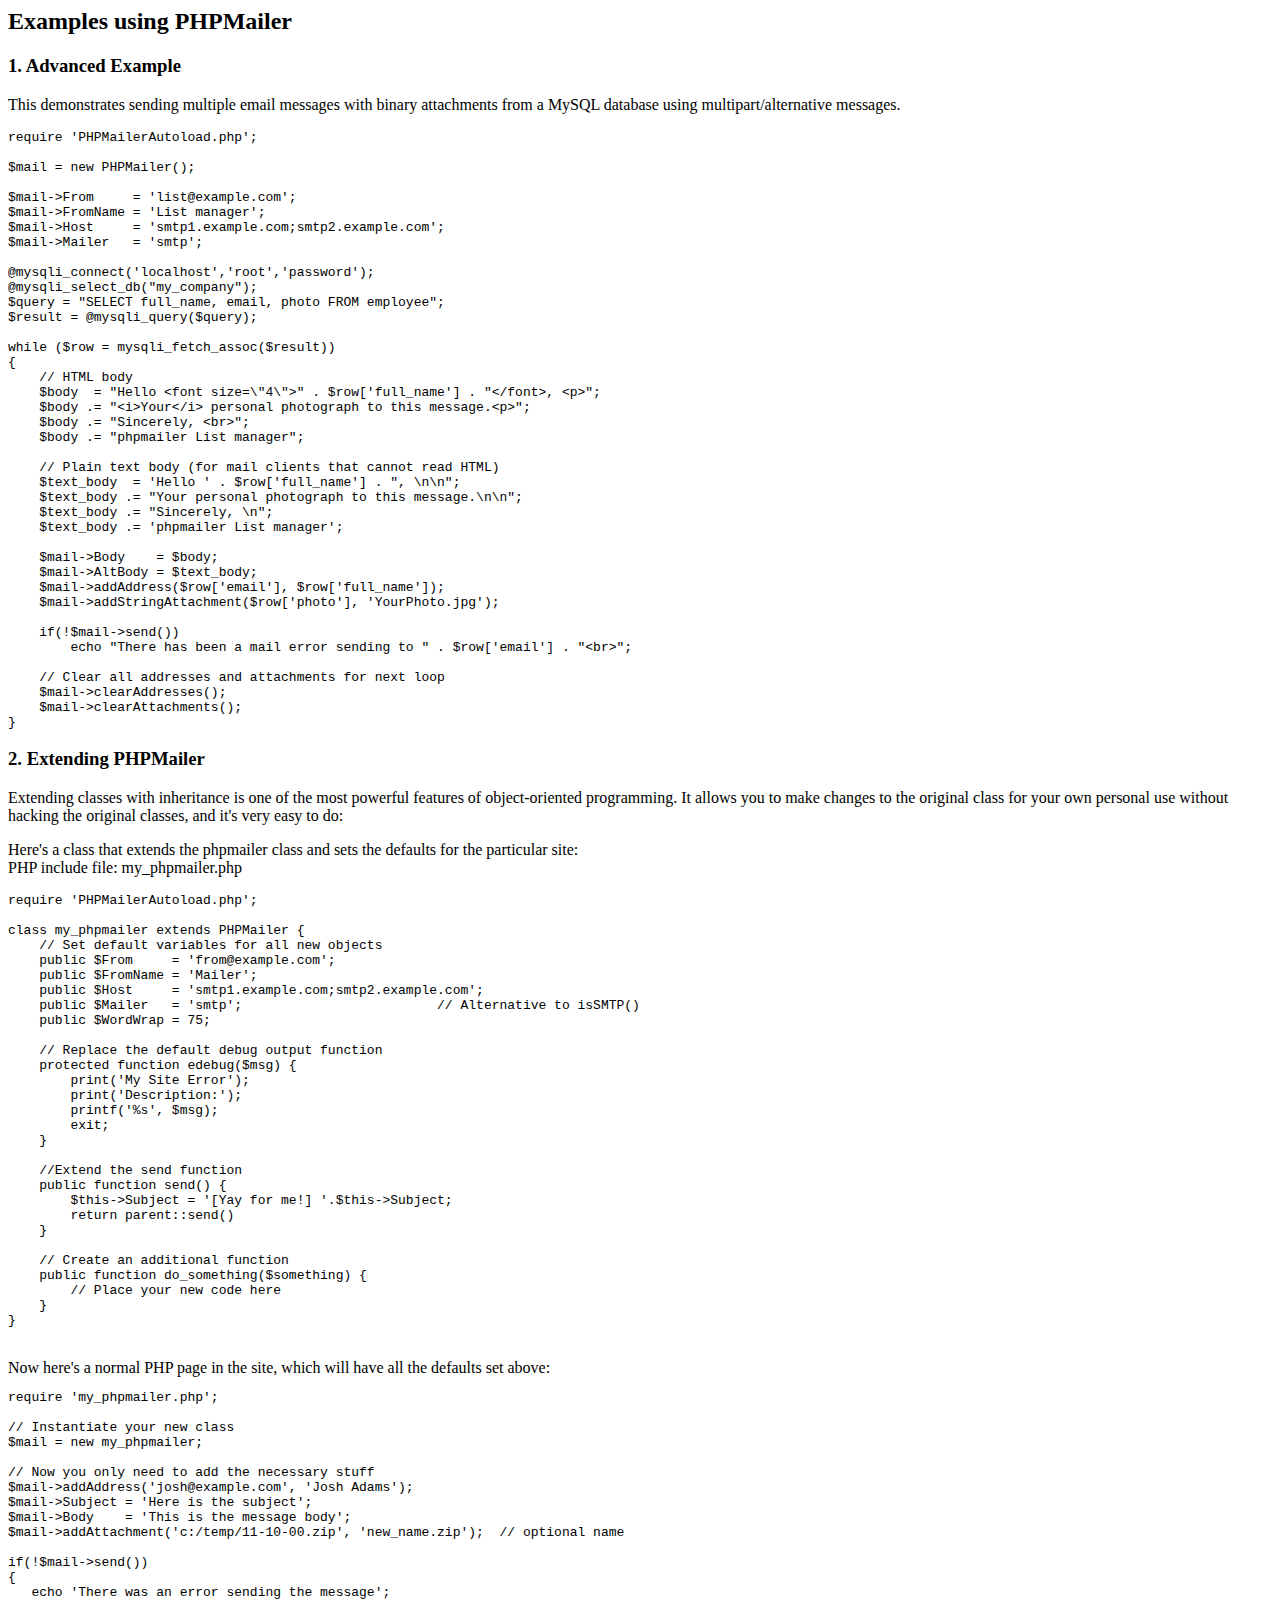
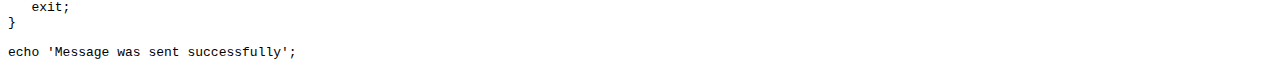
<file: mail/PHPMailer/docs/extending.html>
<html>
<head>
<title>Examples using phpmailer</title>
</head>

<body>

<h2>Examples using PHPMailer</h2>

<h3>1. Advanced Example</h3>
<p>

This demonstrates sending multiple email messages with binary attachments
from a MySQL database using multipart/alternative messages.<p>

<pre>
require 'PHPMailerAutoload.php';

$mail = new PHPMailer();

$mail->From     = 'list@example.com';
$mail->FromName = 'List manager';
$mail->Host     = 'smtp1.example.com;smtp2.example.com';
$mail->Mailer   = 'smtp';

@mysqli_connect('localhost','root','password');
@mysqli_select_db("my_company");
$query = "SELECT full_name, email, photo FROM employee";
$result = @mysqli_query($query);

while ($row = mysqli_fetch_assoc($result))
{
    // HTML body
    $body  = "Hello &lt;font size=\"4\"&gt;" . $row['full_name'] . "&lt;/font&gt;, &lt;p&gt;";
    $body .= "&lt;i&gt;Your&lt;/i&gt; personal photograph to this message.&lt;p&gt;";
    $body .= "Sincerely, &lt;br&gt;";
    $body .= "phpmailer List manager";

    // Plain text body (for mail clients that cannot read HTML)
    $text_body  = 'Hello ' . $row['full_name'] . ", \n\n";
    $text_body .= "Your personal photograph to this message.\n\n";
    $text_body .= "Sincerely, \n";
    $text_body .= 'phpmailer List manager';

    $mail->Body    = $body;
    $mail->AltBody = $text_body;
    $mail->addAddress($row['email'], $row['full_name']);
    $mail->addStringAttachment($row['photo'], 'YourPhoto.jpg');

    if(!$mail->send())
        echo "There has been a mail error sending to " . $row['email'] . "&lt;br&gt;";

    // Clear all addresses and attachments for next loop
    $mail->clearAddresses();
    $mail->clearAttachments();
}
</pre>
<p>

<h3>2. Extending PHPMailer</h3>
<p>

Extending classes with inheritance is one of the most
powerful features of object-oriented programming. It allows you to make changes to the
original class for your own personal use without hacking the original
classes, and it's very easy to do:

<p>
Here's a class that extends the phpmailer class and sets the defaults
for the particular site:<br>
PHP include file: my_phpmailer.php
<p>

<pre>
require 'PHPMailerAutoload.php';

class my_phpmailer extends PHPMailer {
    // Set default variables for all new objects
    public $From     = 'from@example.com';
    public $FromName = 'Mailer';
    public $Host     = 'smtp1.example.com;smtp2.example.com';
    public $Mailer   = 'smtp';                         // Alternative to isSMTP()
    public $WordWrap = 75;

    // Replace the default debug output function
    protected function edebug($msg) {
        print('My Site Error');
        print('Description:');
        printf('%s', $msg);
        exit;
    }

    //Extend the send function
    public function send() {
        $this->Subject = '[Yay for me!] '.$this->Subject;
        return parent::send()
    }

    // Create an additional function
    public function do_something($something) {
        // Place your new code here
    }
}
</pre>
<br>
Now here's a normal PHP page in the site, which will have all the defaults set above:<br>

<pre>
require 'my_phpmailer.php';

// Instantiate your new class
$mail = new my_phpmailer;

// Now you only need to add the necessary stuff
$mail->addAddress('josh@example.com', 'Josh Adams');
$mail->Subject = 'Here is the subject';
$mail->Body    = 'This is the message body';
$mail->addAttachment('c:/temp/11-10-00.zip', 'new_name.zip');  // optional name

if(!$mail->send())
{
   echo 'There was an error sending the message';
   exit;
}

echo 'Message was sent successfully';
</pre>
</body>
</html>
</file>
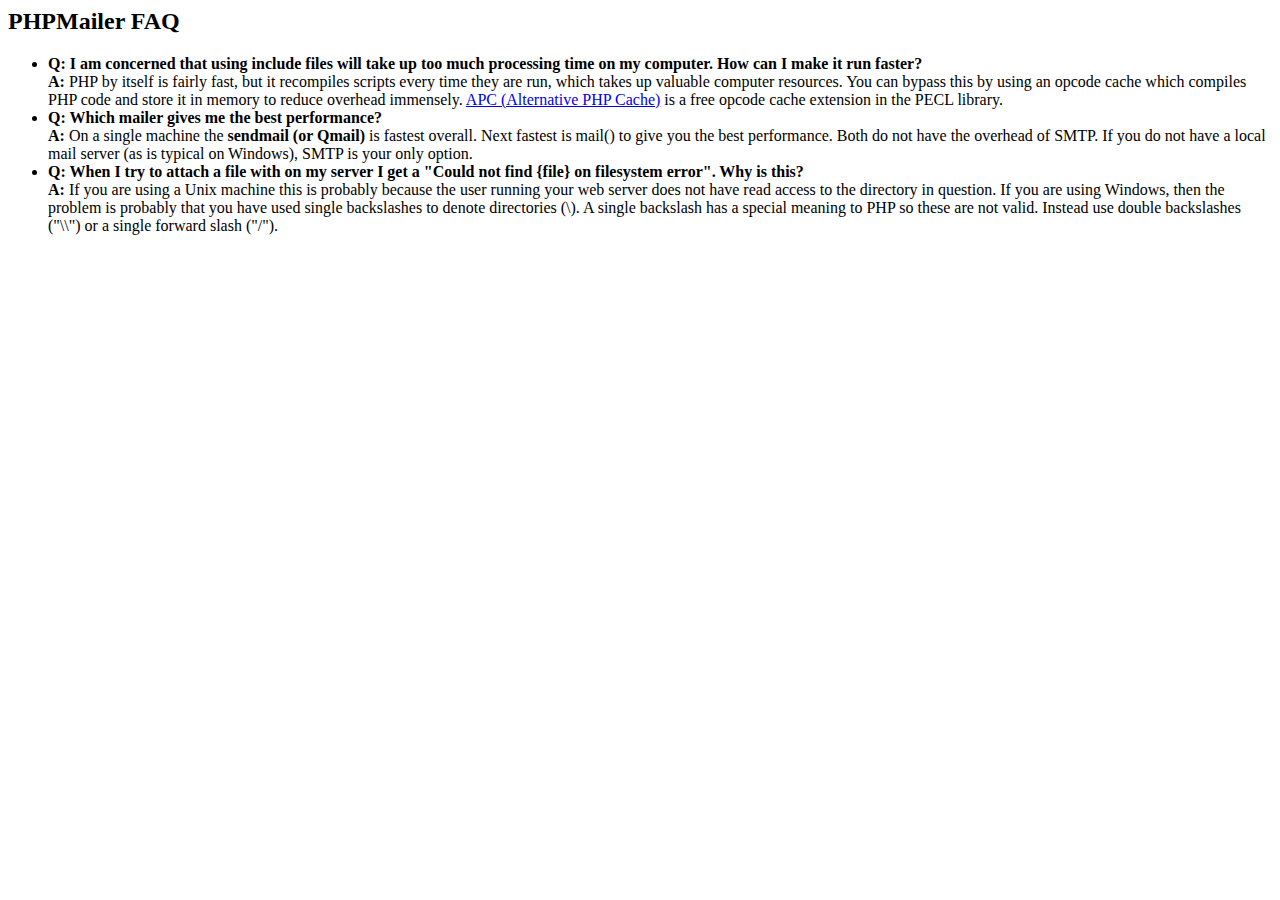
<file: mail/PHPMailer/docs/faq.html>
﻿<html>
<head>
<title>PHPMailer FAQ</title>
</head>
<body>
<h2>PHPMailer FAQ</h2>
<ul>
    <li><strong>Q: I am concerned that using include files will take up too much
    processing time on my computer. How can I make it run faster?</strong><br>
    <strong>A:</strong> PHP by itself is fairly fast, but it recompiles scripts every time they are run, which takes up valuable
    computer resources. You can bypass this by using an opcode cache which compiles
    PHP code and store it in memory to reduce overhead immensely. <a href="http://www.php.net/apc/">APC
    (Alternative PHP Cache)</a> is a free opcode cache extension in the PECL library.</li>
    <li><strong>Q: Which mailer gives me the best performance?</strong><br>
    <strong>A:</strong> On a single machine the <strong>sendmail (or Qmail)</strong> is fastest overall.
    Next fastest is mail() to give you the best performance. Both do not have the overhead of SMTP.
    If you do not have a local mail server (as is typical on Windows), SMTP is your only option.</li>
    <li><strong>Q: When I try to attach a file with on my server I get a
    "Could not find {file} on filesystem error". Why is this?</strong><br>
    <strong>A:</strong> If you are using a Unix machine this is probably because the user
    running your web server does not have read access to the directory in question. If you are using Windows,
    then the problem is probably that you have used single backslashes to denote directories (\).
    A single backslash has a special meaning to PHP so these are not
    valid. Instead use double backslashes ("\\") or a single forward
    slash ("/").</li>
</ul>
</body>
</html>
</file>
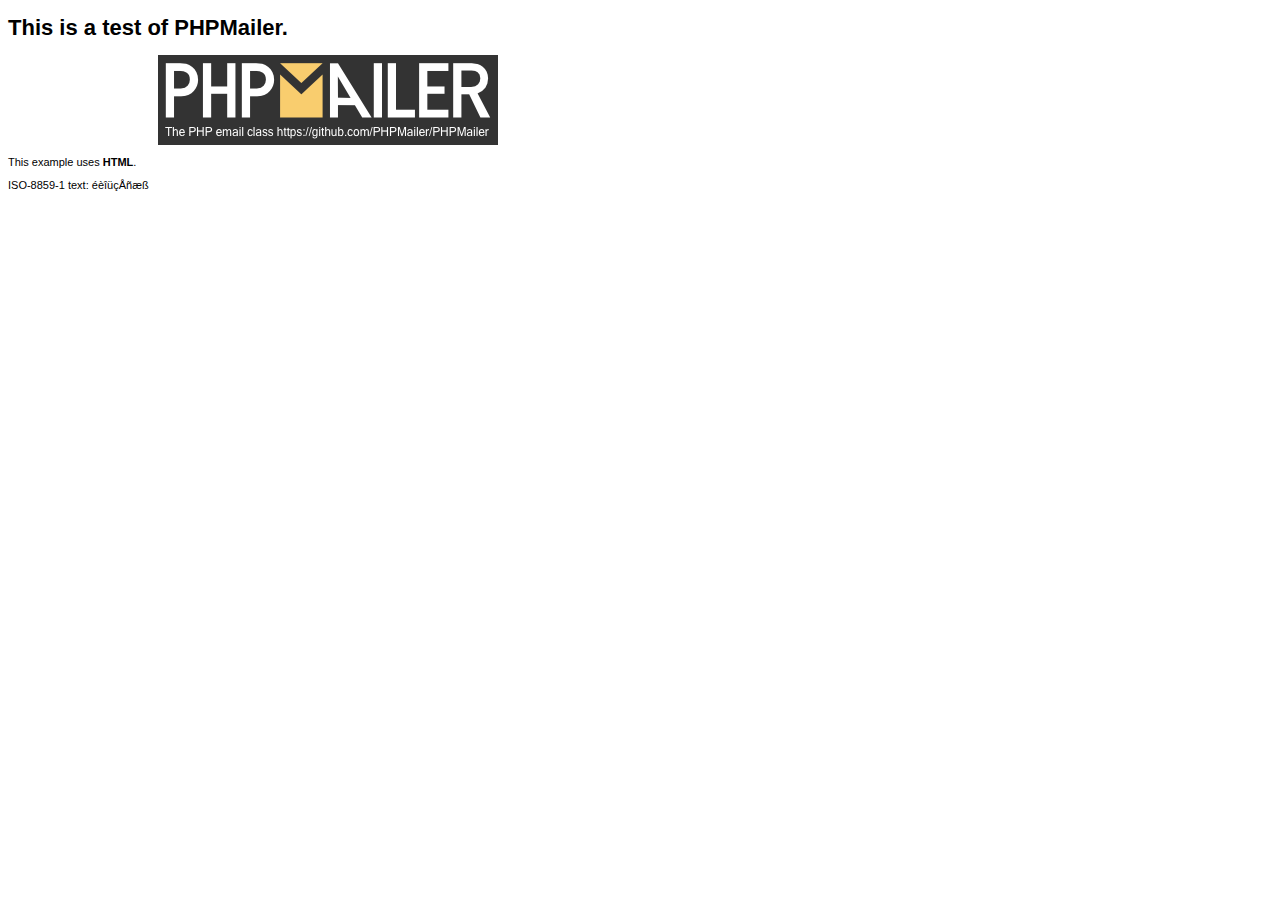
<file: mail/PHPMailer/examples/contents.html>
<!DOCTYPE HTML PUBLIC "-//W3C//DTD HTML 4.01 Transitional//EN" "http://www.w3.org/TR/html4/loose.dtd">
<html>
<head>
  <meta http-equiv="Content-Type" content="text/html; charset=iso-8859-1">
  <title>PHPMailer Test</title>
</head>
<body>
<div style="width: 640px; font-family: Arial, Helvetica, sans-serif; font-size: 11px;">
  <h1>This is a test of PHPMailer.</h1>
  <div align="center">
    <a href="https://github.com/PHPMailer/PHPMailer/"><img src="images/phpmailer.png" height="90" width="340" alt="PHPMailer rocks"></a>
  </div>
  <p>This example uses <strong>HTML</strong>.</p>
  <p>ISO-8859-1 text: ���������</p>
</div>
</body>
</html>
</file>
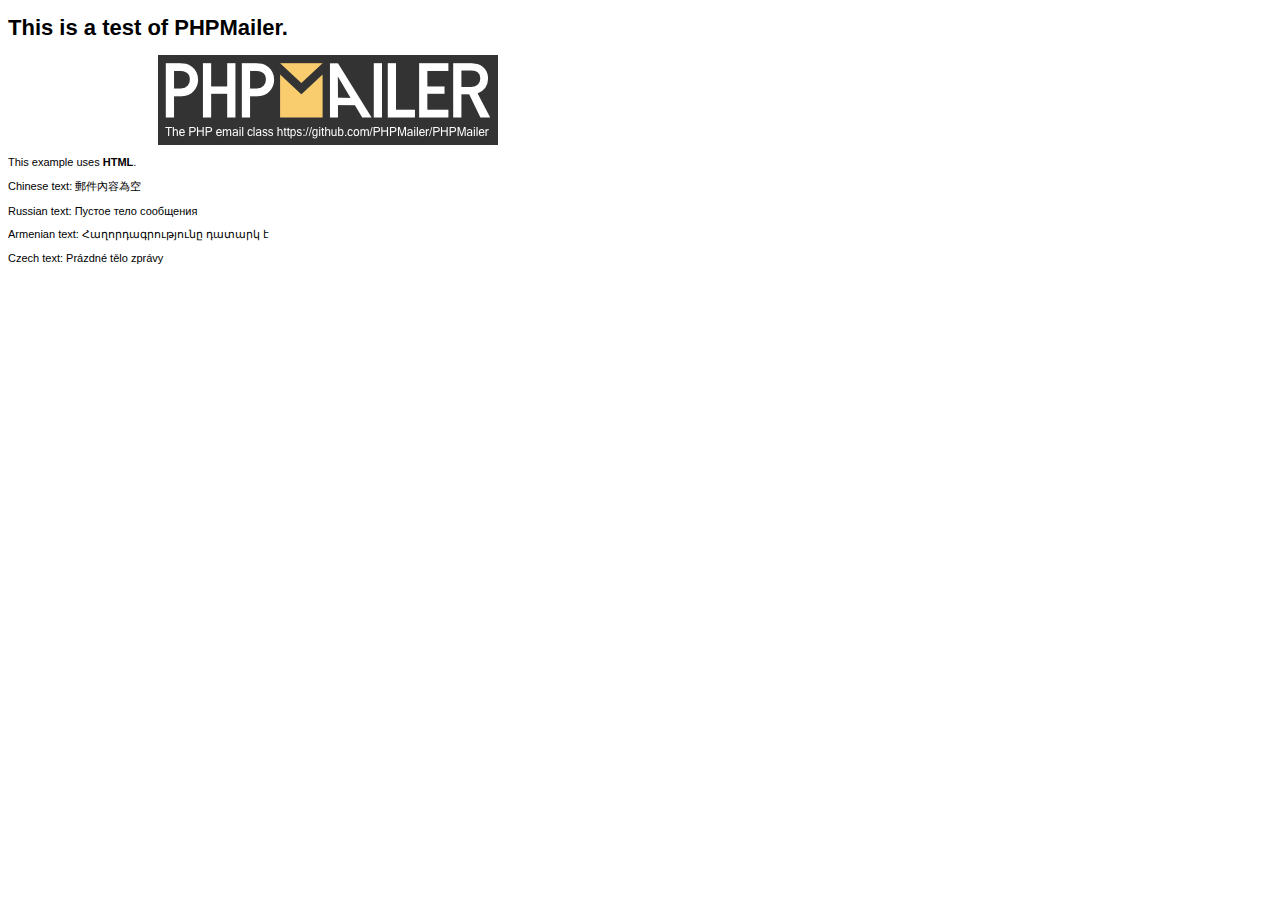
<file: mail/PHPMailer/examples/contentsutf8.html>
<!DOCTYPE HTML PUBLIC "-//W3C//DTD HTML 4.01 Transitional//EN" "http://www.w3.org/TR/html4/loose.dtd">
<html>
<head>
  <meta http-equiv="Content-Type" content="text/html; charset=utf-8">
  <title>PHPMailer Test</title>
</head>
<body>
<div style="width: 640px; font-family: Arial, Helvetica, sans-serif; font-size: 11px;">
  <h1>This is a test of PHPMailer.</h1>
  <div align="center">
    <a href="https://github.com/PHPMailer/PHPMailer/"><img src="images/phpmailer.png" height="90" width="340" alt="PHPMailer rocks"></a>
  </div>
  <p>This example uses <strong>HTML</strong>.</p>
  <p>Chinese text: 郵件內容為空</p>
  <p>Russian text: Пустое тело сообщения</p>
  <p>Armenian text: Հաղորդագրությունը դատարկ է</p>
  <p>Czech text: Prázdné tělo zprávy</p>
</div>
</body>
</html>
</file>
<file: css/prettyPhoto.css>
div.pp_default .pp_top,div.pp_default .pp_top .pp_middle,div.pp_default .pp_top .pp_left,div.pp_default .pp_top .pp_right,div.pp_default .pp_bottom,div.pp_default .pp_bottom .pp_left,div.pp_default .pp_bottom .pp_middle,div.pp_default .pp_bottom .pp_right{height:13px}
div.pp_default .pp_top .pp_left{background:url(../images/prettyPhoto/default/sprite.png) -78px -93px no-repeat}
div.pp_default .pp_top .pp_middle{background:url(../images/prettyPhoto/default/sprite_x.png) top left repeat-x}
div.pp_default .pp_top .pp_right{background:url(../images/prettyPhoto/default/sprite.png) -112px -93px no-repeat}
div.pp_default .pp_content .ppt{color:#f8f8f8}
div.pp_default .pp_content_container .pp_left{background:url(../images/prettyPhoto/default/sprite_y.png) -7px 0 repeat-y;padding-left:13px}
div.pp_default .pp_content_container .pp_right{background:url(../images/prettyPhoto/default/sprite_y.png) top right repeat-y;padding-right:13px}
div.pp_default .pp_next:hover{background:url(../images/prettyPhoto/default/sprite_next.png) center right no-repeat;cursor:pointer}
div.pp_default .pp_previous:hover{background:url(../images/prettyPhoto/default/sprite_prev.png) center left no-repeat;cursor:pointer}
div.pp_default .pp_expand{background:url(../images/prettyPhoto/default/sprite.png) 0 -29px no-repeat;cursor:pointer;width:28px;height:28px}
div.pp_default .pp_expand:hover{background:url(../images/prettyPhoto/default/sprite.png) 0 -56px no-repeat;cursor:pointer}
div.pp_default .pp_contract{background:url(../images/prettyPhoto/default/sprite.png) 0 -84px no-repeat;cursor:pointer;width:28px;height:28px}
div.pp_default .pp_contract:hover{background:url(../images/prettyPhoto/default/sprite.png) 0 -113px no-repeat;cursor:pointer}
div.pp_default .pp_close{width:30px;height:30px;background:url(../images/prettyPhoto/default/sprite.png) 2px 1px no-repeat;cursor:pointer}
div.pp_default .pp_gallery ul li a{background:url(../images/prettyPhoto/default/default_thumb.png) center center #f8f8f8;border:1px solid #aaa}
div.pp_default .pp_social{margin-top:7px}
div.pp_default .pp_gallery a.pp_arrow_previous,div.pp_default .pp_gallery a.pp_arrow_next{position:static;left:auto}
div.pp_default .pp_nav .pp_play,div.pp_default .pp_nav .pp_pause{background:url(../images/prettyPhoto/default/sprite.png) -51px 1px no-repeat;height:30px;width:30px}
div.pp_default .pp_nav .pp_pause{background-position:-51px -29px}
div.pp_default a.pp_arrow_previous,div.pp_default a.pp_arrow_next{background:url(../images/prettyPhoto/default/sprite.png) -31px -3px no-repeat;height:20px;width:20px;margin:4px 0 0}
div.pp_default a.pp_arrow_next{left:52px;background-position:-82px -3px}
div.pp_default .pp_content_container .pp_details{margin-top:5px}
div.pp_default .pp_nav{clear:none;height:30px;width:110px;position:relative}
div.pp_default .pp_nav .currentTextHolder{font-family:Georgia;font-style:italic;color:#999;font-size:11px;left:75px;line-height:25px;position:absolute;top:2px;margin:0;padding:0 0 0 10px}
div.pp_default .pp_close:hover,div.pp_default .pp_nav .pp_play:hover,div.pp_default .pp_nav .pp_pause:hover,div.pp_default .pp_arrow_next:hover,div.pp_default .pp_arrow_previous:hover{opacity:0.7}
div.pp_default .pp_description{font-size:11px;font-weight:700;line-height:14px;margin:5px 50px 5px 0}
div.pp_default .pp_bottom .pp_left{background:url(../images/prettyPhoto/default/sprite.png) -78px -127px no-repeat}
div.pp_default .pp_bottom .pp_middle{background:url(../images/prettyPhoto/default/sprite_x.png) bottom left repeat-x}
div.pp_default .pp_bottom .pp_right{background:url(../images/prettyPhoto/default/sprite.png) -112px -127px no-repeat}
div.pp_default .pp_loaderIcon{background:url(../images/prettyPhoto/default/loader.gif) center center no-repeat}
div.light_rounded .pp_top .pp_left{background:url(../images/prettyPhoto/light_rounded/sprite.png) -88px -53px no-repeat}
div.light_rounded .pp_top .pp_right{background:url(../images/prettyPhoto/light_rounded/sprite.png) -110px -53px no-repeat}
div.light_rounded .pp_next:hover{background:url(../images/prettyPhoto/light_rounded/btnNext.png) center right no-repeat;cursor:pointer}
div.light_rounded .pp_previous:hover{background:url(../images/prettyPhoto/light_rounded/btnPrevious.png) center left no-repeat;cursor:pointer}
div.light_rounded .pp_expand{background:url(../images/prettyPhoto/light_rounded/sprite.png) -31px -26px no-repeat;cursor:pointer}
div.light_rounded .pp_expand:hover{background:url(../images/prettyPhoto/light_rounded/sprite.png) -31px -47px no-repeat;cursor:pointer}
div.light_rounded .pp_contract{background:url(../images/prettyPhoto/light_rounded/sprite.png) 0 -26px no-repeat;cursor:pointer}
div.light_rounded .pp_contract:hover{background:url(../images/prettyPhoto/light_rounded/sprite.png) 0 -47px no-repeat;cursor:pointer}
div.light_rounded .pp_close{width:75px;height:22px;background:url(../images/prettyPhoto/light_rounded/sprite.png) -1px -1px no-repeat;cursor:pointer}
div.light_rounded .pp_nav .pp_play{background:url(../images/prettyPhoto/light_rounded/sprite.png) -1px -100px no-repeat;height:15px;width:14px}
div.light_rounded .pp_nav .pp_pause{background:url(../images/prettyPhoto/light_rounded/sprite.png) -24px -100px no-repeat;height:15px;width:14px}
div.light_rounded .pp_arrow_previous{background:url(../images/prettyPhoto/light_rounded/sprite.png) 0 -71px no-repeat}
div.light_rounded .pp_arrow_next{background:url(../images/prettyPhoto/light_rounded/sprite.png) -22px -71px no-repeat}
div.light_rounded .pp_bottom .pp_left{background:url(../images/prettyPhoto/light_rounded/sprite.png) -88px -80px no-repeat}
div.light_rounded .pp_bottom .pp_right{background:url(../images/prettyPhoto/light_rounded/sprite.png) -110px -80px no-repeat}
div.dark_rounded .pp_top .pp_left{background:url(../images/prettyPhoto/dark_rounded/sprite.png) -88px -53px no-repeat}
div.dark_rounded .pp_top .pp_right{background:url(../images/prettyPhoto/dark_rounded/sprite.png) -110px -53px no-repeat}
div.dark_rounded .pp_content_container .pp_left{background:url(../images/prettyPhoto/dark_rounded/contentPattern.png) top left repeat-y}
div.dark_rounded .pp_content_container .pp_right{background:url(../images/prettyPhoto/dark_rounded/contentPattern.png) top right repeat-y}
div.dark_rounded .pp_next:hover{background:url(../images/prettyPhoto/dark_rounded/btnNext.png) center right no-repeat;cursor:pointer}
div.dark_rounded .pp_previous:hover{background:url(../images/prettyPhoto/dark_rounded/btnPrevious.png) center left no-repeat;cursor:pointer}
div.dark_rounded .pp_expand{background:url(../images/prettyPhoto/dark_rounded/sprite.png) -31px -26px no-repeat;cursor:pointer}
div.dark_rounded .pp_expand:hover{background:url(../images/prettyPhoto/dark_rounded/sprite.png) -31px -47px no-repeat;cursor:pointer}
div.dark_rounded .pp_contract{background:url(../images/prettyPhoto/dark_rounded/sprite.png) 0 -26px no-repeat;cursor:pointer}
div.dark_rounded .pp_contract:hover{background:url(../images/prettyPhoto/dark_rounded/sprite.png) 0 -47px no-repeat;cursor:pointer}
div.dark_rounded .pp_close{width:75px;height:22px;background:url(../images/prettyPhoto/dark_rounded/sprite.png) -1px -1px no-repeat;cursor:pointer}
div.dark_rounded .pp_description{margin-right:85px;color:#fff}
div.dark_rounded .pp_nav .pp_play{background:url(../images/prettyPhoto/dark_rounded/sprite.png) -1px -100px no-repeat;height:15px;width:14px}
div.dark_rounded .pp_nav .pp_pause{background:url(../images/prettyPhoto/dark_rounded/sprite.png) -24px -100px no-repeat;height:15px;width:14px}
div.dark_rounded .pp_arrow_previous{background:url(../images/prettyPhoto/dark_rounded/sprite.png) 0 -71px no-repeat}
div.dark_rounded .pp_arrow_next{background:url(../images/prettyPhoto/dark_rounded/sprite.png) -22px -71px no-repeat}
div.dark_rounded .pp_bottom .pp_left{background:url(../images/prettyPhoto/dark_rounded/sprite.png) -88px -80px no-repeat}
div.dark_rounded .pp_bottom .pp_right{background:url(../images/prettyPhoto/dark_rounded/sprite.png) -110px -80px no-repeat}
div.dark_rounded .pp_loaderIcon{background:url(../images/prettyPhoto/dark_rounded/loader.gif) center center no-repeat}
div.dark_square .pp_left,div.dark_square .pp_middle,div.dark_square .pp_right,div.dark_square .pp_content{background:#000}
div.dark_square .pp_description{color:#fff;margin:0 85px 0 0}
div.dark_square .pp_loaderIcon{background:url(../images/prettyPhoto/dark_square/loader.gif) center center no-repeat}
div.dark_square .pp_expand{background:url(../images/prettyPhoto/dark_square/sprite.png) -31px -26px no-repeat;cursor:pointer}
div.dark_square .pp_expand:hover{background:url(../images/prettyPhoto/dark_square/sprite.png) -31px -47px no-repeat;cursor:pointer}
div.dark_square .pp_contract{background:url(../images/prettyPhoto/dark_square/sprite.png) 0 -26px no-repeat;cursor:pointer}
div.dark_square .pp_contract:hover{background:url(../images/prettyPhoto/dark_square/sprite.png) 0 -47px no-repeat;cursor:pointer}
div.dark_square .pp_close{width:75px;height:22px;background:url(../images/prettyPhoto/dark_square/sprite.png) -1px -1px no-repeat;cursor:pointer}
div.dark_square .pp_nav{clear:none}
div.dark_square .pp_nav .pp_play{background:url(../images/prettyPhoto/dark_square/sprite.png) -1px -100px no-repeat;height:15px;width:14px}
div.dark_square .pp_nav .pp_pause{background:url(../images/prettyPhoto/dark_square/sprite.png) -24px -100px no-repeat;height:15px;width:14px}
div.dark_square .pp_arrow_previous{background:url(../images/prettyPhoto/dark_square/sprite.png) 0 -71px no-repeat}
div.dark_square .pp_arrow_next{background:url(../images/prettyPhoto/dark_square/sprite.png) -22px -71px no-repeat}
div.dark_square .pp_next:hover{background:url(../images/prettyPhoto/dark_square/btnNext.png) center right no-repeat;cursor:pointer}
div.dark_square .pp_previous:hover{background:url(../images/prettyPhoto/dark_square/btnPrevious.png) center left no-repeat;cursor:pointer}
div.light_square .pp_expand{background:url(../images/prettyPhoto/light_square/sprite.png) -31px -26px no-repeat;cursor:pointer}
div.light_square .pp_expand:hover{background:url(../images/prettyPhoto/light_square/sprite.png) -31px -47px no-repeat;cursor:pointer}
div.light_square .pp_contract{background:url(../images/prettyPhoto/light_square/sprite.png) 0 -26px no-repeat;cursor:pointer}
div.light_square .pp_contract:hover{background:url(../images/prettyPhoto/light_square/sprite.png) 0 -47px no-repeat;cursor:pointer}
div.light_square .pp_close{width:75px;height:22px;background:url(../images/prettyPhoto/light_square/sprite.png) -1px -1px no-repeat;cursor:pointer}
div.light_square .pp_nav .pp_play{background:url(../images/prettyPhoto/light_square/sprite.png) -1px -100px no-repeat;height:15px;width:14px}
div.light_square .pp_nav .pp_pause{background:url(../images/prettyPhoto/light_square/sprite.png) -24px -100px no-repeat;height:15px;width:14px}
div.light_square .pp_arrow_previous{background:url(../images/prettyPhoto/light_square/sprite.png) 0 -71px no-repeat}
div.light_square .pp_arrow_next{background:url(../images/prettyPhoto/light_square/sprite.png) -22px -71px no-repeat}
div.light_square .pp_next:hover{background:url(../images/prettyPhoto/light_square/btnNext.png) center right no-repeat;cursor:pointer}
div.light_square .pp_previous:hover{background:url(../images/prettyPhoto/light_square/btnPrevious.png) center left no-repeat;cursor:pointer}
div.facebook .pp_top .pp_left{background:url(../images/prettyPhoto/facebook/sprite.png) -88px -53px no-repeat}
div.facebook .pp_top .pp_middle{background:url(../images/prettyPhoto/facebook/contentPatternTop.png) top left repeat-x}
div.facebook .pp_top .pp_right{background:url(../images/prettyPhoto/facebook/sprite.png) -110px -53px no-repeat}
div.facebook .pp_content_container .pp_left{background:url(../images/prettyPhoto/facebook/contentPatternLeft.png) top left repeat-y}
div.facebook .pp_content_container .pp_right{background:url(../images/prettyPhoto/facebook/contentPatternRight.png) top right repeat-y}
div.facebook .pp_expand{background:url(../images/prettyPhoto/facebook/sprite.png) -31px -26px no-repeat;cursor:pointer}
div.facebook .pp_expand:hover{background:url(../images/prettyPhoto/facebook/sprite.png) -31px -47px no-repeat;cursor:pointer}
div.facebook .pp_contract{background:url(../images/prettyPhoto/facebook/sprite.png) 0 -26px no-repeat;cursor:pointer}
div.facebook .pp_contract:hover{background:url(../images/prettyPhoto/facebook/sprite.png) 0 -47px no-repeat;cursor:pointer}
div.facebook .pp_close{width:22px;height:22px;background:url(../images/prettyPhoto/facebook/sprite.png) -1px -1px no-repeat;cursor:pointer}
div.facebook .pp_description{margin:0 37px 0 0}
div.facebook .pp_loaderIcon{background:url(../images/prettyPhoto/facebook/loader.gif) center center no-repeat}
div.facebook .pp_arrow_previous{background:url(../images/prettyPhoto/facebook/sprite.png) 0 -71px no-repeat;height:22px;margin-top:0;width:22px}
div.facebook .pp_arrow_previous.disabled{background-position:0 -96px;cursor:default}
div.facebook .pp_arrow_next{background:url(../images/prettyPhoto/facebook/sprite.png) -32px -71px no-repeat;height:22px;margin-top:0;width:22px}
div.facebook .pp_arrow_next.disabled{background-position:-32px -96px;cursor:default}
div.facebook .pp_nav{margin-top:0}
div.facebook .pp_nav p{font-size:15px;padding:0 3px 0 4px}
div.facebook .pp_nav .pp_play{background:url(../images/prettyPhoto/facebook/sprite.png) -1px -123px no-repeat;height:22px;width:22px}
div.facebook .pp_nav .pp_pause{background:url(../images/prettyPhoto/facebook/sprite.png) -32px -123px no-repeat;height:22px;width:22px}
div.facebook .pp_next:hover{background:url(../images/prettyPhoto/facebook/btnNext.png) center right no-repeat;cursor:pointer}
div.facebook .pp_previous:hover{background:url(../images/prettyPhoto/facebook/btnPrevious.png) center left no-repeat;cursor:pointer}
div.facebook .pp_bottom .pp_left{background:url(../images/prettyPhoto/facebook/sprite.png) -88px -80px no-repeat}
div.facebook .pp_bottom .pp_middle{background:url(../images/prettyPhoto/facebook/contentPatternBottom.png) top left repeat-x}
div.facebook .pp_bottom .pp_right{background:url(../images/prettyPhoto/facebook/sprite.png) -110px -80px no-repeat}
div.pp_pic_holder a:focus{outline:none}
div.pp_overlay{background:#000;display:none;left:0;position:absolute;top:0;width:100%;z-index:9500}
div.pp_pic_holder{display:none;position:absolute;width:100px;z-index:10000}
.pp_content{height:40px;min-width:40px}
* html .pp_content{width:40px}
.pp_content_container{position:relative;text-align:left;width:100%}
.pp_content_container .pp_left{padding-left:20px}
.pp_content_container .pp_right{padding-right:20px}
.pp_content_container .pp_details{float:left;margin:10px 0 2px}
.pp_description{display:none;margin:0}
.pp_social{float:left;margin:0}
.pp_social .facebook{float:left;margin-left:5px;width:55px;overflow:hidden}
.pp_social .twitter{float:left}
.pp_nav{clear:right;float:left;margin:3px 10px 0 0}
.pp_nav p{float:left;white-space:nowrap;margin:2px 4px}
.pp_nav .pp_play,.pp_nav .pp_pause{float:left;margin-right:4px;text-indent:-10000px}
a.pp_arrow_previous,a.pp_arrow_next{display:block;float:left;height:15px;margin-top:3px;overflow:hidden;text-indent:-10000px;width:14px}
.pp_hoverContainer{position:absolute;top:0;width:100%;z-index:2000}
.pp_gallery{display:none;left:50%;margin-top:-50px;position:absolute;z-index:10000}
.pp_gallery div{float:left;overflow:hidden;position:relative}
.pp_gallery ul{float:left;height:35px;position:relative;white-space:nowrap;margin:0 0 0 5px;padding:0}
.pp_gallery ul a{border:1px rgba(0,0,0,0.5) solid;display:block;float:left;height:33px;overflow:hidden}
.pp_gallery ul a img{border:0}
.pp_gallery li{display:block;float:left;margin:0 5px 0 0;padding:0}
.pp_gallery li.default a{background:url(../images/prettyPhoto/facebook/default_thumbnail.gif) 0 0 no-repeat;display:block;height:33px;width:50px}
.pp_gallery .pp_arrow_previous,.pp_gallery .pp_arrow_next{margin-top:7px!important}
a.pp_next{background:url(../images/prettyPhoto/light_rounded/btnNext.png) 10000px 10000px no-repeat;display:block;float:right;height:100%;text-indent:-10000px;width:49%}
a.pp_previous{background:url(../images/prettyPhoto/light_rounded/btnNext.png) 10000px 10000px no-repeat;display:block;float:left;height:100%;text-indent:-10000px;width:49%}
a.pp_expand,a.pp_contract{cursor:pointer;display:none;height:20px;position:absolute;right:30px;text-indent:-10000px;top:10px;width:20px;z-index:20000}
a.pp_close{position:absolute;right:0;top:0;display:block;line-height:22px;text-indent:-10000px}
.pp_loaderIcon{display:block;height:24px;left:50%;position:absolute;top:50%;width:24px;margin:-12px 0 0 -12px}
#pp_full_res{line-height:1!important}
#pp_full_res .pp_inline{text-align:left}
#pp_full_res .pp_inline p{margin:0 0 15px}
div.ppt{color:#fff;display:none;font-size:17px;z-index:9999;margin:0 0 5px 15px}
div.pp_default .pp_content,div.light_rounded .pp_content{background-color:#fff}
div.pp_default #pp_full_res .pp_inline,div.light_rounded .pp_content .ppt,div.light_rounded #pp_full_res .pp_inline,div.light_square .pp_content .ppt,div.light_square #pp_full_res .pp_inline,div.facebook .pp_content .ppt,div.facebook #pp_full_res .pp_inline{color:#000}
div.pp_default .pp_gallery ul li a:hover,div.pp_default .pp_gallery ul li.selected a,.pp_gallery ul a:hover,.pp_gallery li.selected a{border-color:#fff}
div.pp_default .pp_details,div.light_rounded .pp_details,div.dark_rounded .pp_details,div.dark_square .pp_details,div.light_square .pp_details,div.facebook .pp_details{position:relative}
div.light_rounded .pp_top .pp_middle,div.light_rounded .pp_content_container .pp_left,div.light_rounded .pp_content_container .pp_right,div.light_rounded .pp_bottom .pp_middle,div.light_square .pp_left,div.light_square .pp_middle,div.light_square .pp_right,div.light_square .pp_content,div.facebook .pp_content{background:#fff}
div.light_rounded .pp_description,div.light_square .pp_description{margin-right:85px}
div.light_rounded .pp_gallery a.pp_arrow_previous,div.light_rounded .pp_gallery a.pp_arrow_next,div.dark_rounded .pp_gallery a.pp_arrow_previous,div.dark_rounded .pp_gallery a.pp_arrow_next,div.dark_square .pp_gallery a.pp_arrow_previous,div.dark_square .pp_gallery a.pp_arrow_next,div.light_square .pp_gallery a.pp_arrow_previous,div.light_square .pp_gallery a.pp_arrow_next{margin-top:12px!important}
div.light_rounded .pp_arrow_previous.disabled,div.dark_rounded .pp_arrow_previous.disabled,div.dark_square .pp_arrow_previous.disabled,div.light_square .pp_arrow_previous.disabled{background-position:0 -87px;cursor:default}
div.light_rounded .pp_arrow_next.disabled,div.dark_rounded .pp_arrow_next.disabled,div.dark_square .pp_arrow_next.disabled,div.light_square .pp_arrow_next.disabled{background-position:-22px -87px;cursor:default}
div.light_rounded .pp_loaderIcon,div.light_square .pp_loaderIcon{background:url(../images/prettyPhoto/light_rounded/loader.gif) center center no-repeat}
div.dark_rounded .pp_top .pp_middle,div.dark_rounded .pp_content,div.dark_rounded .pp_bottom .pp_middle{background:url(../images/prettyPhoto/dark_rounded/contentPattern.png) top left repeat}
div.dark_rounded .currentTextHolder,div.dark_square .currentTextHolder{color:#c4c4c4}
div.dark_rounded #pp_full_res .pp_inline,div.dark_square #pp_full_res .pp_inline{color:#fff}
.pp_top,.pp_bottom{height:20px;position:relative}
* html .pp_top,* html .pp_bottom{padding:0 20px}
.pp_top .pp_left,.pp_bottom .pp_left{height:20px;left:0;position:absolute;width:20px}
.pp_top .pp_middle,.pp_bottom .pp_middle{height:20px;left:20px;position:absolute;right:20px}
* html .pp_top .pp_middle,* html .pp_bottom .pp_middle{left:0;position:static}
.pp_top .pp_right,.pp_bottom .pp_right{height:20px;left:auto;position:absolute;right:0;top:0;width:20px}
.pp_fade,.pp_gallery li.default a img{display:none}
</file>
<file: css/main.css>
@import url(http://fonts.googleapis.com/css?family=Open+Sans:400,300,700);

body {
  /*background: #e5e5e5;*/
  background: #a55ba5;
  color: #999;
  font-family: sans-serif;
}

h1,
h2,
h3,
h4,
h5,
h6 {
  color: #777;
  font-weight: 200;
}

h1{
  font-size: 32px;
}

a {
  color: #52b6ec;
  -webkit-transition: 300ms;
  -moz-transition: 300ms;
  -o-transition: 300ms;
  transition: 300ms;
}

.btn {
  font-weight: 100;
  border: 0;
  font-size: 14px;
}
.btn.btn-primary {
  background-color: #a55ba5;
}
.btn.btn-primary:hover,
.btn.btn-primary.active {
  background-color: #733f73;
  -webkit-box-shadow: none;
  -moz-box-shadow: none;
  box-shadow: none;
}
a:hover,
a:focus {
  color: #80c9f1;
  text-decoration: none;
  outline: none;
}

.responsive-video {
position: relative;
padding-bottom: 56.25%;
padding-top: 60px; overflow: hidden;
}


.responsive-video iframe,
.responsive-video object,
.responsive-video embed {
position: absolute;
top: 0;
left: 0;
width: 100%;
height: 100%;
}



#header {
  position: fixed;
  top: 0;
  left: 0;
  width: 100%;
  height: 80px;
  z-index: 99999;
}

.navbar-default {
  background: #fff;
  border-radius: 0 0 5px 5px;
  border: 0;
  padding: 0;
  -webkit-box-shadow: 0 1px 3px 0 rgba(0,0,0,.2);
  -moz-box-shadow: 0 1px 3px 0 rgba(0,0,0,.2);
  box-shadow: 0 1px 3px 0 rgba(0,0,0,.2);
  overflow: hidden;
}
.navbar-default .first a {
  border-radius: 0 0 0 5px;
}
.navbar-default .navbar-brand {
  margin-right: 20px;
  margin-left: 50px;
  width: 200px;
  height: 78px;
  background: url(../images/nova-logo-7.png) no-repeat 0 50%;
}
.navbar-default .navbar-nav > li {
  margin-left: 1px;
}
.navbar-default .navbar-nav > li > a {
  padding: 30px 25px;
  font-size: 16px;
  line-height: 10px;
  color: #999;
}
.navbar-default .navbar-nav > li > a > i {
  display: inline-block;
}
.navbar-default .navbar-nav > li.active > a,
.navbar-default .navbar-nav > li.active:focus > a,
.navbar-default .navbar-nav > li.active:hover > a,
.navbar-default .navbar-nav > li:hover > a,
.navbar-default .navbar-nav > li:focus > a,
.navbar-default .navbar-nav > li.active > a:focus,
.navbar-default .navbar-nav > li.active:focus > a:focus,
.navbar-default .navbar-nav > li.active:hover > a:focus,
.navbar-default .navbar-nav > li:hover > a:focus,
.navbar-default .navbar-nav > li:focus > a:focus {
  /*background-color: #52b6ec;*/
  background-color: #a55ba5;
  color: #fff;
}
#conteudo{
  padding: 10px 0;
}
#main-slider {
  margin-top: 80px;
  /*background-image: url(../images/fundo-azul.jpg);*/
  background-color: 	#5ba5a5;
  background-attachment: fixed;
  background-size: cover;
  background-position: 50% 50%;
  background-repeat: no-repeat;
  padding: 80px 0;
  color: #fff;
}
#main-slider .item {
  -moz-transition: opacity ease-in-out 500ms;
  -o-transition: opacity ease-in-out 500ms;
  -webkit-transition: opacity ease-in-out 500ms;
  transition: opacity ease-in-out 500ms;
  left: 0 !important;
  opacity: 0;
  top: 0;
  position: absolute;
  width: 100%;
  display: block !important;
  z-index: 1;
  text-align: center;
}
#main-slider .item:first-child {
  top: auto;
  position: relative;
}
#main-slider .item.active {
  opacity: 1;
  -moz-transition: opacity ease-in-out 500ms;
  -o-transition: opacity ease-in-out 500ms;
  -webkit-transition: opacity ease-in-out 500ms;
  transition: opacity ease-in-out 500ms;
  z-index: 2;
}
#main-slider .item.active h1 {
  -webkit-animation: scaleUp 400ms;
  -moz-animation: scaleUp 400ms;
  -o-animation: scaleUp 400ms;
  -ms-animation: scaleUp 400ms;
  animation: scaleUp 400ms;
}
#main-slider .prev,
#main-slider .next {
  position: absolute;
  top: 50%;
  background-color: rgba(0, 0, 0, 0.3);
  color: #fff;
  display: inline-block;
  margin-top: -50px;
  font-size: 24px;
  height: 50px;
  width: 50px;
  line-height: 50px;
  text-align: center;
  border-radius: 4px;
  z-index: 5;
}
#main-slider .prev:hover,
#main-slider .next:hover {
  background-color: rgba(0, 0, 0, 0.5);
}
#main-slider .prev {
  left: 10px;
}
#main-slider .next {
  right: 10px;
}
#main-slider h1 {
  font-size: 68px;
  text-shadow: 0 3px rgba(0, 0, 0, 0.1);
  color: #fff;
}

#services .box {
  padding-bottom: 0;
}
#services .row > div {
  margin-top: 10px;
  margin-bottom: 15px;
}

#services h4{
  font-size: 15px;
}
#services .btn-group {
    margin-bottom: 25px;
}

#services .col-md-1{
  margin: 15px;
}

#services .col-md-2{
  margin: -15px;
}

#services a:hover{
  color:#dbbddb;
}

.retangulo{
    background-color: rgba(128, 128, 128, .6);
    border-radius: 10px;
}

h3#nossos-parceiros{
    color: #a55ba5;
    font-weight: 600;
}

h3#sobre{
    color: #777;
    font-weight: 700;
}

/* ============================================================================= */
/* #portfolio                                                                    */
/* ============================================================================= */
/*
#portfolio .box {
  background: #f3f3f3;
}
.portfolio-items,
.portfolio-filter {
  list-style: none;
  padding: 0;
  margin: 0;
}
.portfolio-items {
  margin-right: -20px;
}
.portfolio-filter {
  margin-bottom: 50px;
  text-align: center;
}
.portfolio-filter > li {
  display: inline-block;
}
.portfolio-items > li {
  float: left;
  padding: 0;
  margin: 0;
}
.portfolio-items.col-2 > li {
  width: 50%;
}
.portfolio-items.col-3 > li {
  width: 33%;
}
.portfolio-items.col-4 > li {
  width: 25%;
}
.portfolio-items.col-5 > li {
  width: 20%;
}
.portfolio-items.col-6 > li {
  width: 16%;
}
.portfolio-item .item-inner {
  margin: 0 20px 20px 0;
  text-align: center;
  background: #fff;
  padding: 10px;
  border-bottom: 1px solid #e1e1e1;
}
.portfolio-item img {
  width: 100%;
}
.portfolio-item .portfolio-image {
  position: relative;
}
.portfolio-item h5 {
  margin: 0;
  padding: 10px 0 0 0;
  white-space: nowrap;
  text-overflow: ellipsis;
  overflow: hidden;
}
.portfolio-item .overlay {
  position: absolute;
  top: 0;
  left: 0;
  width: 100%;
  height: 100%;
  opacity: 0;
  background-color: rgba(255, 255, 255, 0.9);
  text-align: center;
  vertical-align: middle;
  -webkit-transition: opacity 300ms;
  -moz-transition: opacity 300ms;
  -o-transition: opacity 300ms;
  transition: opacity 300ms;
}
.portfolio-item .overlay .preview {
  position: relative;
  top: 50%;
  display: inline-block;
  margin-top: -20px;
}
.portfolio-item:hover .overlay {
  opacity: 1;
}
*/

/* ============================================================================= */
/* #pricing                                                                      */
/* ============================================================================= */
/*
#pricing .box {
  background-color: #f9f9f9;
}
#pricing .plan {
  background: #fff;
  list-style: none;
  margin: 0 0 20px;
  text-align: center;
  padding: 0;
  border-bottom: 1px solid #e1e1e1;
}
#pricing .plan li {
  padding: 10px 0;
  margin: 0 15px;
  border-bottom: 1px dashed #eee;
}
#pricing .plan li.plan-name {
  padding: 15px 0;
  font-size: 18px;
  font-weight: 700;
}
#pricing .plan li.plan-price {
  color: #666;
  padding: 15px 0;
  font-size: 48px;
}
#pricing .plan li.plan-action {
  margin-top: 20px;
  margin-bottom: 20px;
  border-bottom: 0;
}
#pricing .plan.featured {
  -webkit-transform: scale(1.05);
  -moz-transform: scale(1.05);
  -ms-transform: scale(1.05);
  -o-transform: scale(1.05);
  transform: scale(1.05);
}
#pricing .plan.featured .plan-price {
  color: #fff;
  background-color: #52b6ec;
  border-bottom-color: #52b6ec;
  margin: 0;
}
*/

/* ============================================================================= */
/* #about-us - PARTE 1                                                           */
/* ============================================================================= */
/*
#about-us .box{
  background-color: #f3f3f3;    #f3f3f3; #e9e9e9; #e4e4e4; #dadada; #d2d2d2;
}
*/

/* ============================================================================= */
/* #about-us - PARTE 2                                                           */
/* ============================================================================= */
/*
.about-us-subtitles{
  font-weight: 500;
  text-align: left;
}
*/
.about-us-paragraph{
  text-align: justify;
}

.about-us-italico{
  font-style: italic;
}

#contact .box {
  background-color: #211221;
  color: #999;
}
#contact .box h1,
#contact .box h2,
#contact .box h3 {
  color: #fff;
}
#contact .box a {
  color: #999;
}
#contact .box a:hover {
  color: #52b6ec;
}
#contact .box input[type="text"],
#contact .box input[type="email"],
#contact .box input[type="tel"],
#contact .box textarea {
  background-color: #111;
  border: 0;
  -webkit-transition: 300ms;
  -moz-transition: 300ms;
  -o-transition: 300ms;
  transition: 300ms;
}
#contact .box input[type="text"]:focus,
#contact .box input[type="email"]:focus,
#contact .box input[type="tel"]:focus,
#contact .box textarea:focus {
  background-color: #000;
  -webkit-box-shadow: none;
  -moz-box-shadow: none;
  box-shadow: none;
}

#parceiros .box.first{
  margin-top: 0px;
}
.box {
  padding: 15px 10px;
  background: #fff;
  border-bottom: 0 solid #e9e9e9;
  position: relative;
}
.box.first {
  margin-top: -65px;
  border-radius: 5px 5px 5px 5px;
}
.box.last {
  border-radius: 0 0 5px 5px;
}
.box h2 {
  padding: 10px 30px;
  display: inline-block;
  border-radius: 4px;
  position: relative;
  margin-bottom: 30px;
  font-size: 48px;
}

/* Start: Recommended Isotope styles */
/**** Isotope Filtering ****/
.isotope-item {
  z-index: 2;
}
.isotope-hidden.isotope-item {
  pointer-events: none;
  z-index: 1;
}
/**** Isotope CSS3 transitions ****/
.isotope,
.isotope .isotope-item {
  -webkit-transition-duration: 0.8s;
  -moz-transition-duration: 0.8s;
  -ms-transition-duration: 0.8s;
  -o-transition-duration: 0.8s;
  transition-duration: 0.8s;
}
.isotope {
  -webkit-transition-property: height, width;
  -moz-transition-property: height, width;
  -ms-transition-property: height, width;
  -o-transition-property: height, width;
  transition-property: height, width;
}
.isotope .isotope-item {
  -webkit-transition-property: -webkit-transform, opacity;
  -moz-transition-property: -moz-transform, opacity;
  -ms-transition-property: -ms-transform, opacity;
  -o-transition-property: -o-transform, opacity;
  transition-property: transform, opacity;
}
/**** disabling Isotope CSS3 transitions ****/
.isotope.no-transition,
.isotope.no-transition .isotope-item,
.isotope .isotope-item.no-transition {
  -webkit-transition-duration: 0s;
  -moz-transition-duration: 0s;
  -ms-transition-duration: 0s;
  -o-transition-duration: 0s;
  transition-duration: 0s;
}
/* End: Recommended Isotope styles */
/* disable CSS transitions for containers with infinite scrolling*/
.isotope.infinite-scrolling {
  -webkit-transition: none;
  -moz-transition: none;
  -ms-transition: none;
  -o-transition: none;
  transition: none;
}

.center {
  text-align: center;
}
#team-scroller .designation {
  margin-top: 10px;
  display: block;
}
.member {
  margin: 0 50px;
  text-align: center;
}
.carousel.scale .left-arrow,
.carousel.scale .right-arrow {
  top: 30%;
  position: absolute;
}
.carousel.scale .left-arrow {
  left: -10px;
}
.carousel.scale .right-arrow {
  right: -10px;
}
.carousel.scale .active .row > div:nth-child(1) {
  -webkit-animation: scaleUp 200ms linear 0 both;
  -moz-animation: scaleUp 200ms linear 0 both;
  -ms-animation: scaleUp 200ms linear 0 both;
  -o-animation: scaleUp 200ms linear 0 both;
  animation: scaleUp 200ms linear 0 both;
}
.carousel.scale .active .row > div:nth-child(2) {
  -webkit-animation: scaleUp 200ms linear 100ms both;
  -moz-animation: scaleUp 200ms linear 100ms both;
  -ms-animation: scaleUp 200ms linear 100ms both;
  -o-animation: scaleUp 200ms linear 100ms both;
  animation: scaleUp 200ms linear 100ms both;
}
.carousel.scale .active .row > div:nth-child(3) {
  -webkit-animation: scaleUp 200ms linear 200ms both;
  -moz-animation: scaleUp 200ms linear 200ms both;
  -ms-animation: scaleUp 200ms linear 200ms both;
  -o-animation: scaleUp 200ms linear 200ms both;
  animation: scaleUp 200ms linear 200ms both;
}
.carousel.scale .active .row > div:nth-child(4) {
  -webkit-animation: scaleUp 200ms linear 400ms both;
  -moz-animation: scaleUp 200ms linear 400ms both;
  -ms-animation: scaleUp 200ms linear 400ms both;
  -o-animation: scaleUp 200ms linear 400ms both;
  animation: scaleUp 200ms linear 400ms both;
}
.icon-social {
  border: 0;
  color: #fff;
  border-radius: 100%;
  display: inline-block !important;
  width: 36px;
  height: 36px;
  line-height: 36px;
  text-align: center;
  padding: 0;
}
.


-social.icon-google-plus {
  background: #dc422b;
}
.icon-social.icon-google-plus:hover {
  background: #e36957;
}

.icon-social.icon-facebook {
  background: #4f7dd4;
}
.icon-social.icon-facebook:hover {
  background: #789bde;
}
.icon-social.icon-twitter {
  background: #5bceff;
}
.icon-social.icon-twitter:hover {
  background: #8eddff;
}
.icon-social.icon-linkedin {
  background: #21a6d8;
}
.icon-social.icon-linkedin:hover {
  background: #49b9e3;
}
.icon-social
.icon-social.icon-pinterest {
  background: #cb2027;
}
.icon-social.icon-pinterest:hover {
  background: #e03e44;
}
.icon-social.icon-youtube {
  background: #ce332d;
}
.icon-social.icon-youtube:hover {
  background: #da5954;
}
.icon-social:hover {
  color: #fff;
}

.icon-lg {
  font-size: 48px;
  height: 108px;
  width: 108px;
  line-height: 108px;
  color: #fff;
  margin: 10px;
  background-color: rgba(0, 0, 0, 0.4);
  text-align: center;
  display: inline-block !important;
  border-radius: 100%;
}
.icon-md {
  font-size: 24px;
  height: 58px;
  width: 58px;
  line-height: 58px;
  color: #fff;
  margin-right: 10px;
  background-color: rgba(0, 0, 0, 0.4);
  text-align: center;
  display: inline-block;
  border-radius: 100%;
  margin-bottom: 5px;
}
.icon-color1 {
  background-color: #e74c3c;
}
.icon-color2 {
  background-color: #2ecc71;
}
.icon-color3 {
  background-color: #3498db;
}
.icon-color4 {
  background-color:#945194;
}
.icon-color5 {
  background-color: #1abc9c;
}
.icon-color6 {
  background-color: #2c3e50;
}
.gap {
  margin-bottom: 50px;
}
.big-gap {
  margin-bottom: 100px;
}
#footer {
  padding-top: 30px;
  padding-bottom: 30px;
  color: #fff;
}
#footer a {
  color: #999;
}
#footer a:hover {
  color: #52b6ec;
}
ul.social {
  list-style: none;
  margin: 10px 0 0;
  padding: 0;
}
ul.social > li {
  margin: 0 0 20px;
}
ul.social > li > a {
  display: block;
  font-size: 18px;
}
ul.social > li > a i {
  margin-right: 10px;
}
textarea#message {
  padding: 10px 15px;
  height: 220px;
}
@keyframes scaleUp {
  0% {
    opacity: 0;
    transform: scale(0.3);
  }
  100% {
    opacity: 1;
    transform: scale(1);
  }
}
@-moz-keyframes scaleUp {
  0% {
    opacity: 0;
    -moz-transform: scale(0.3);
  }
  100% {
    opacity: 1;
    -moz-transform: scale(1);
  }
}
@-webkit-keyframes scaleUp {
  0% {
    opacity: 0;
    -webkit-transform: scale(0.3);
  }
  100% {
    opacity: 1;
    -webkit-transform: scale(1);
  }
}
@-ms-keyframes scaleUp {
  0% {
    opacity: 0;
    -ms-transform: scale(0.3);
  }
  100% {
    opacity: 1;
    -ms-transform: scale(1);
  }
}
@-o-keyframes scaleUp {
  0% {
    opacity: 0;
    -o-transform: scale(0.3);
  }
  100% {
    opacity: 1;
    -o-transform: scale(1);
  }
}
</file>
